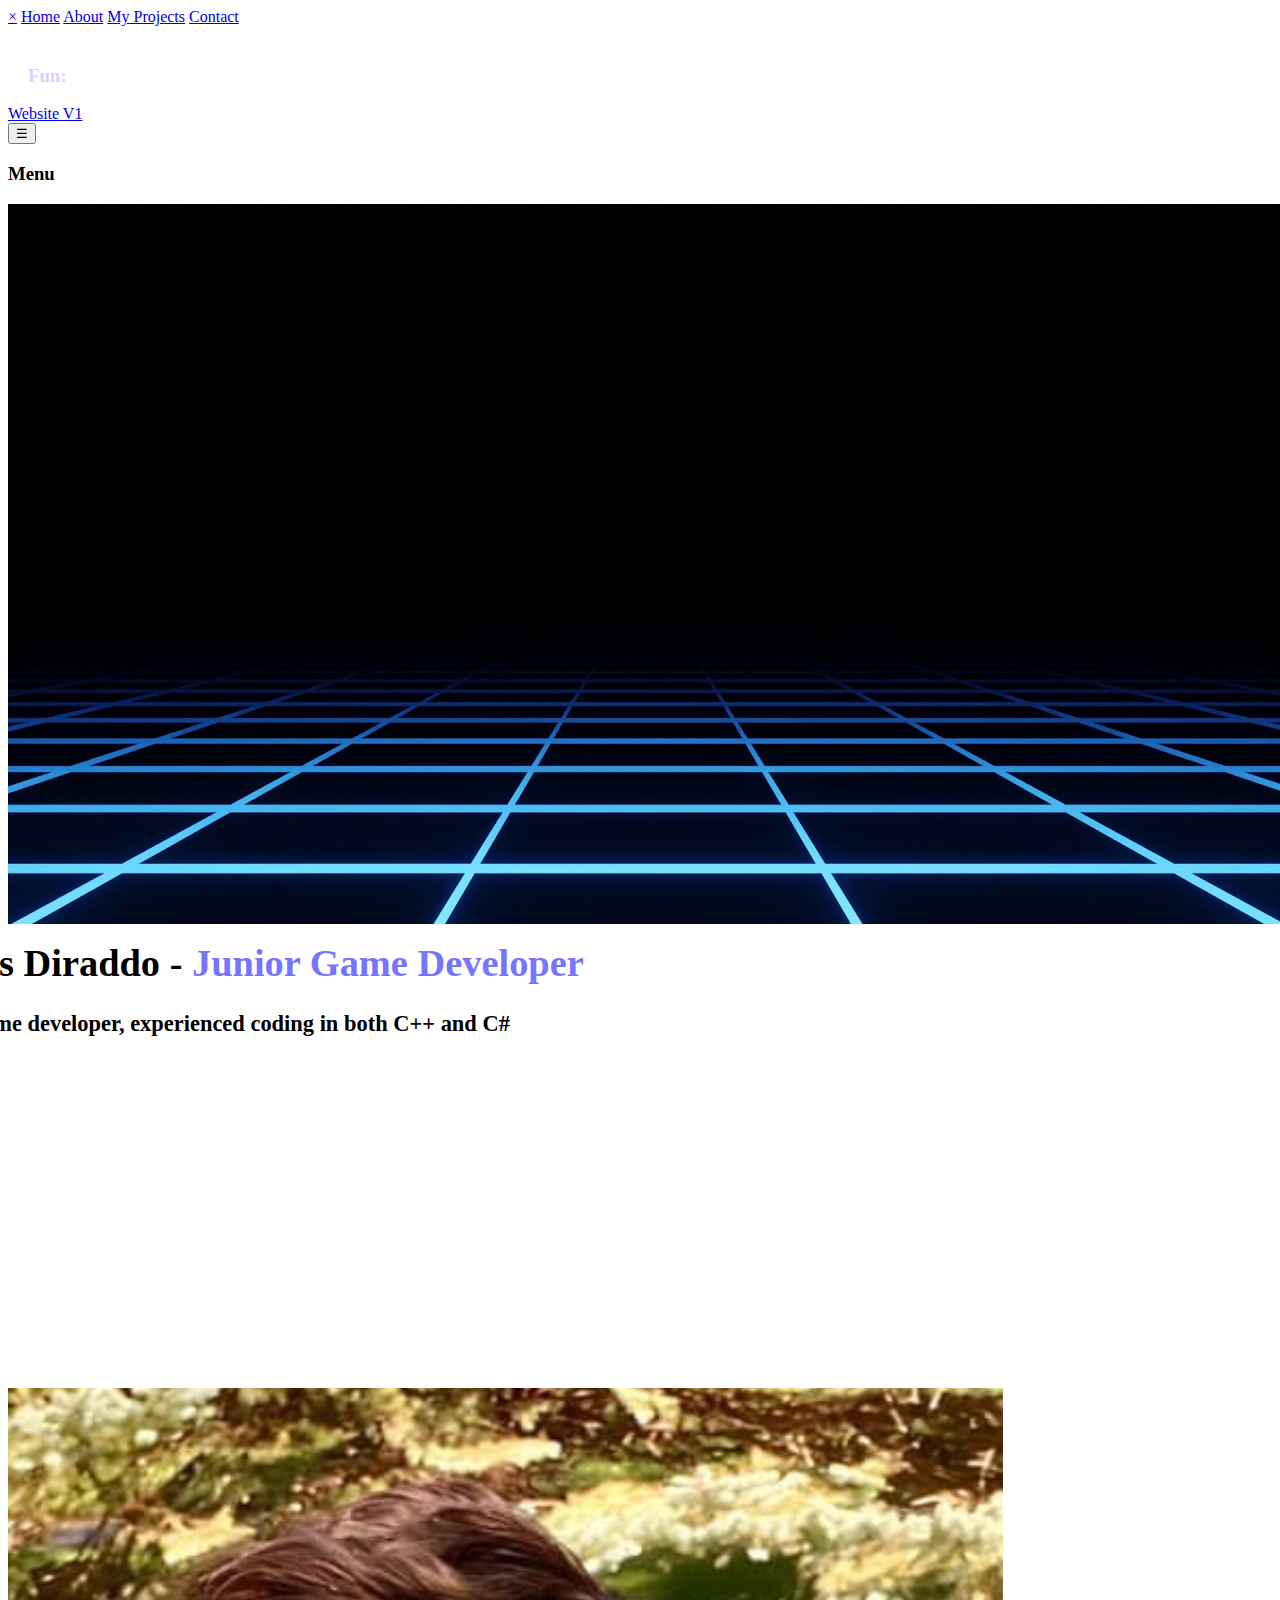
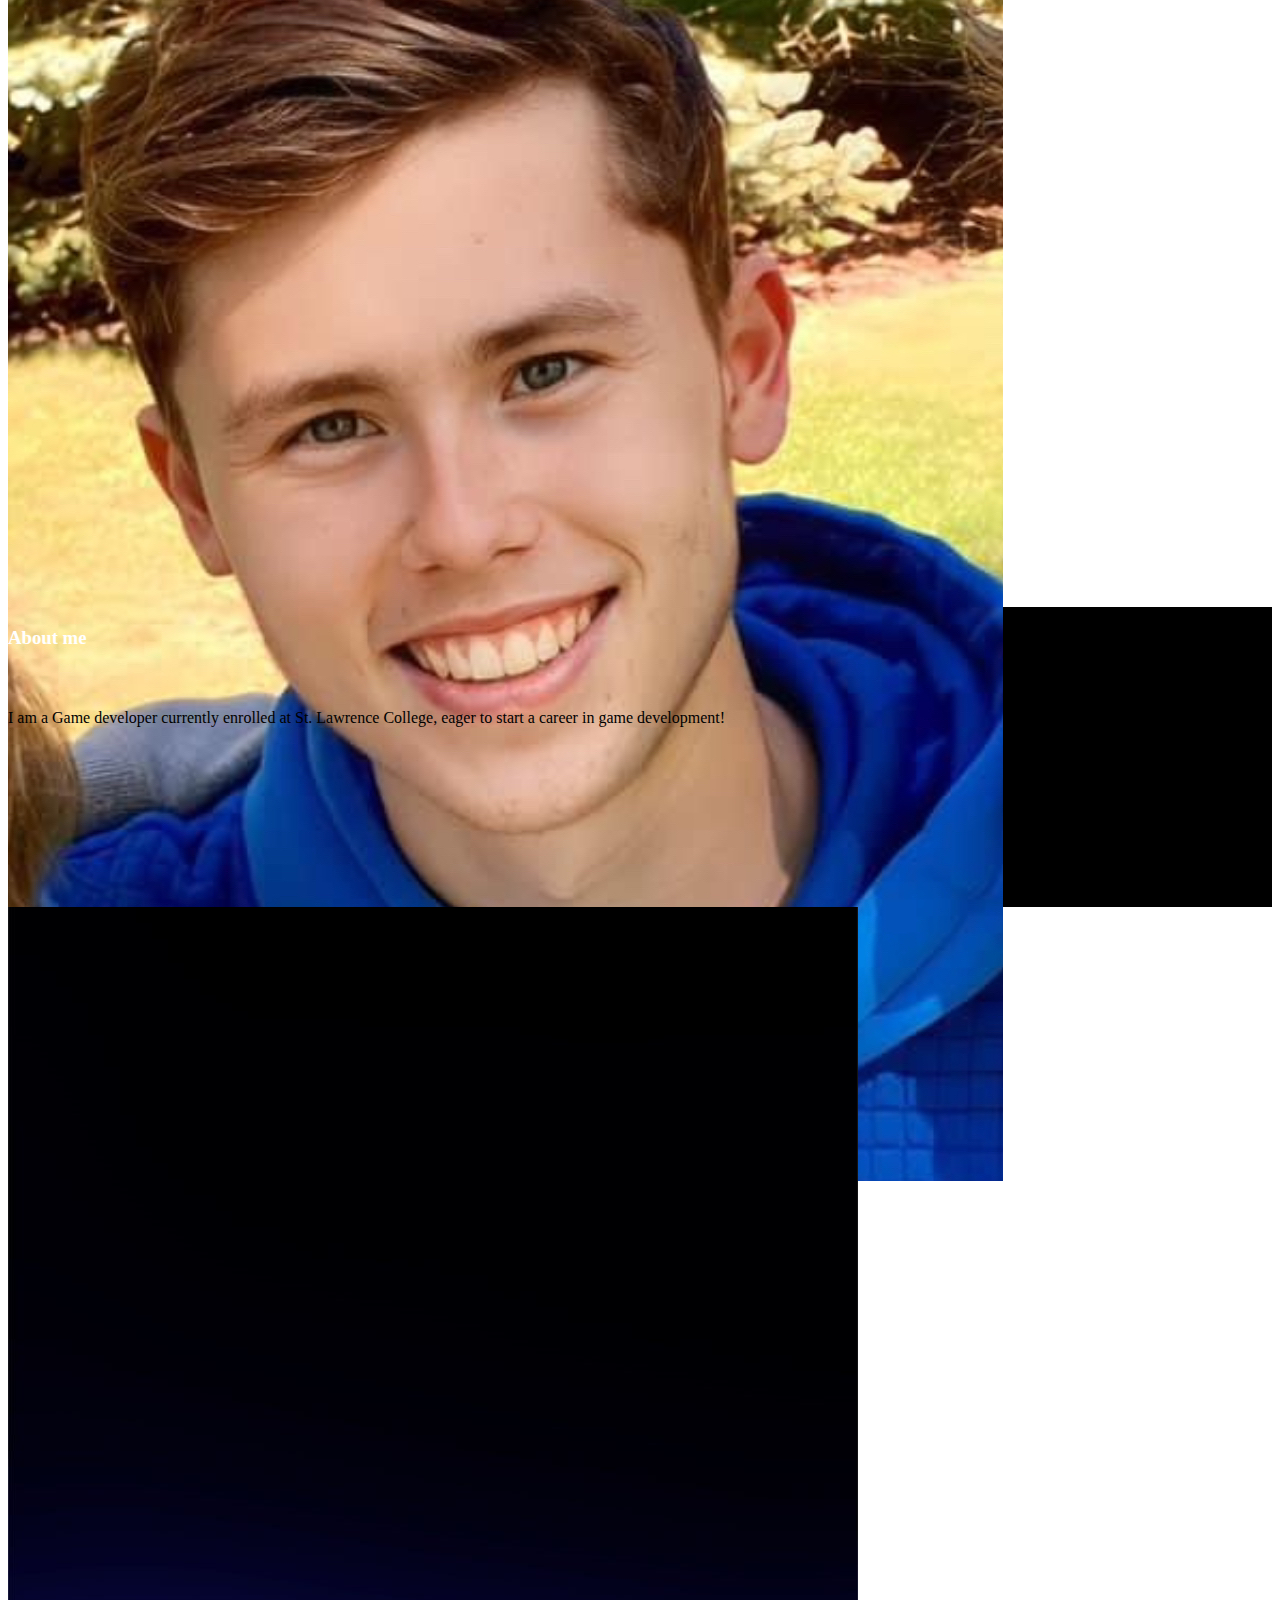
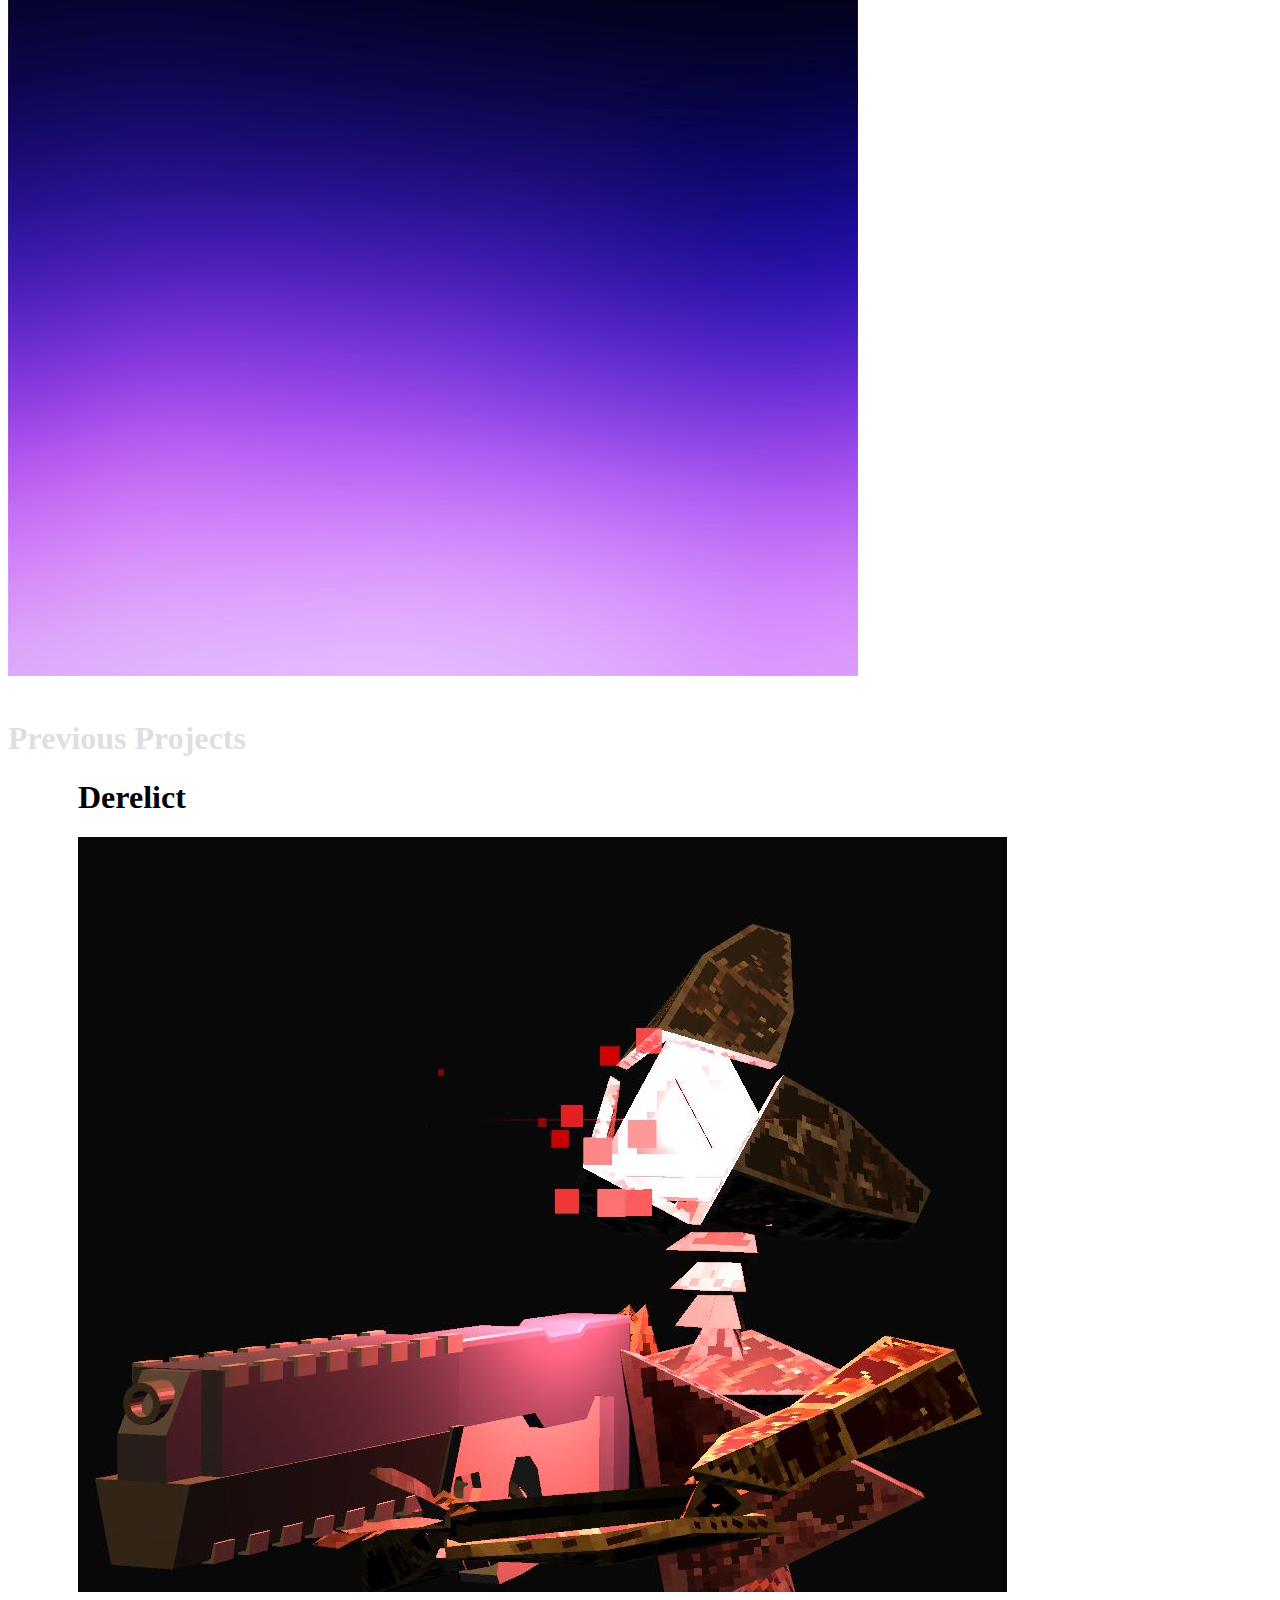
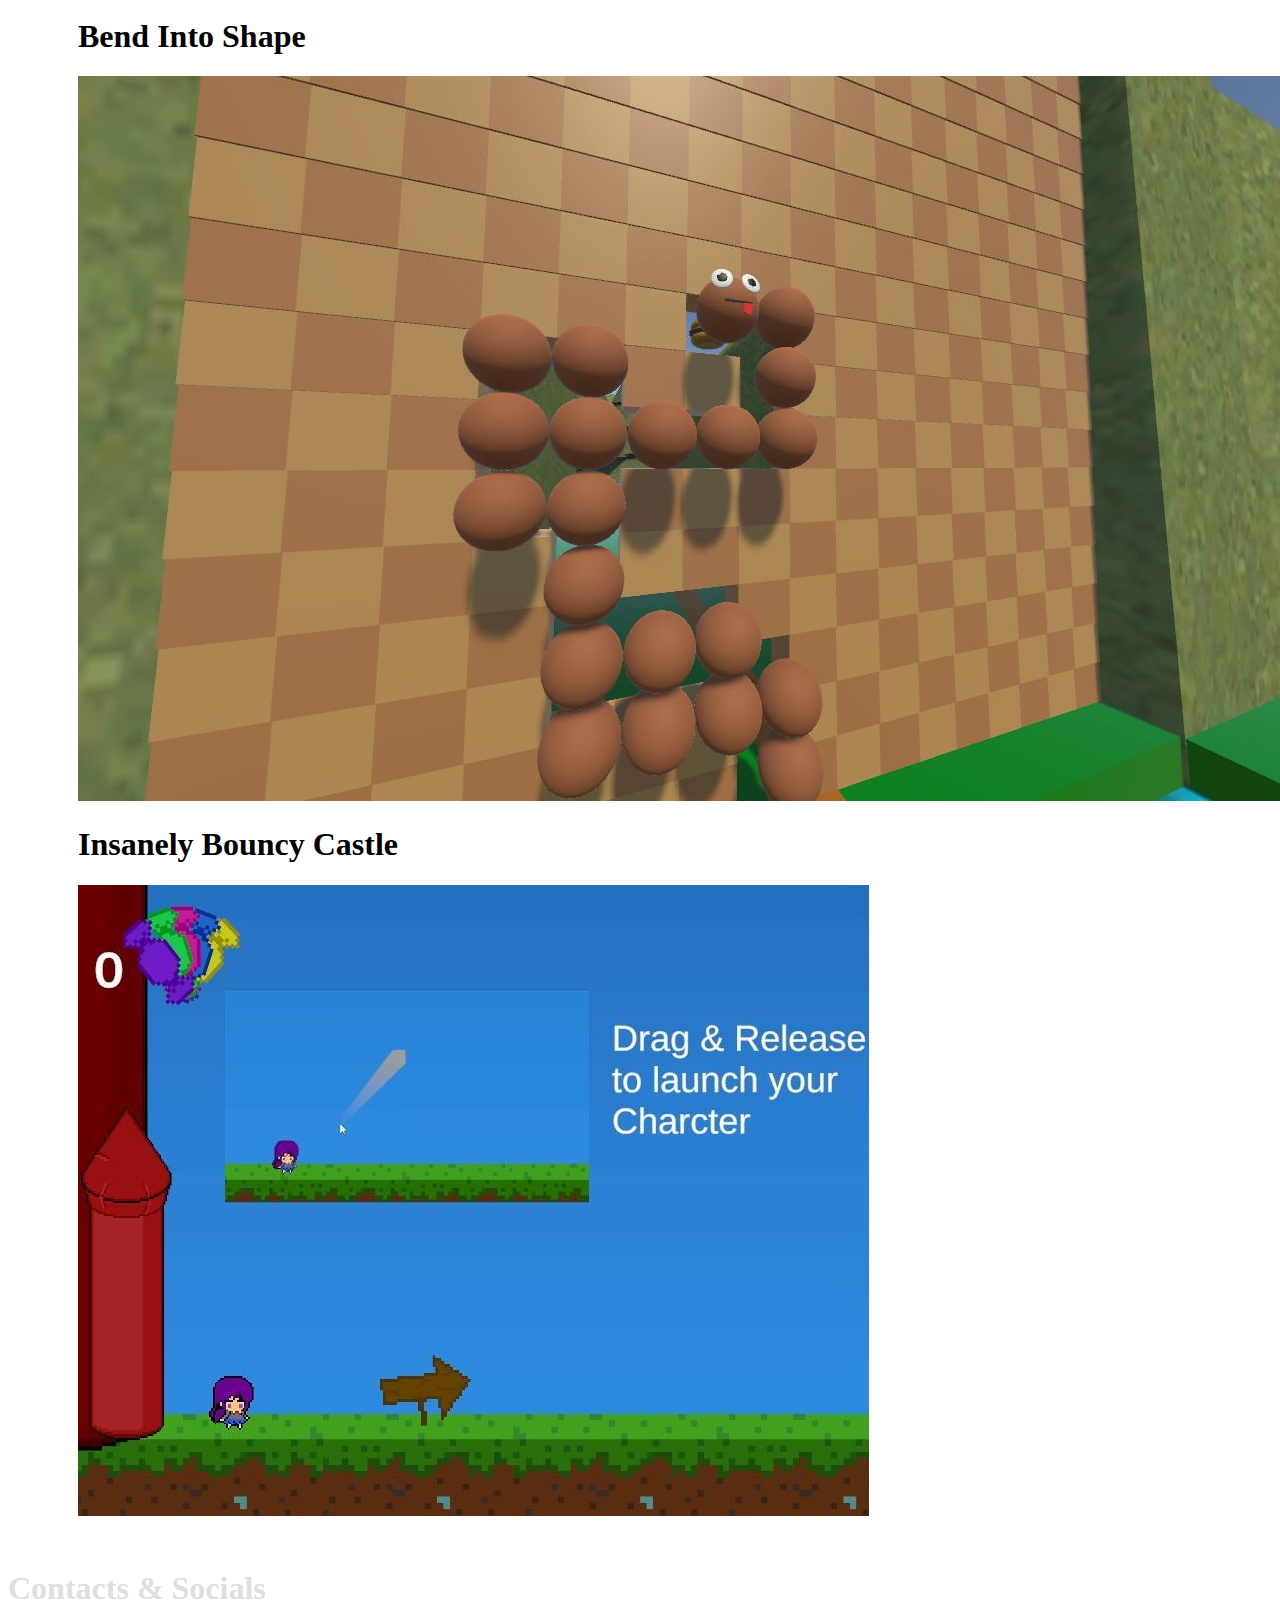
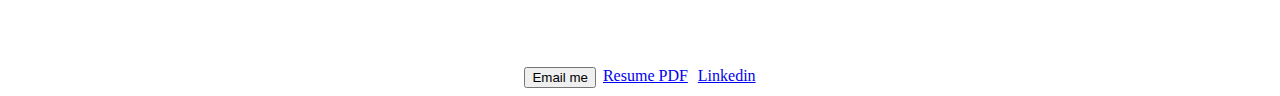
<file: index.html>
<!doctype html>
<html lang="en">

<head>
	<!-- Required meta tags -->
	<meta charset="utf-8">
	<meta name="viewport" content="width=device-width, initial-scale=1, shrink-to-fit=no">

	<!-- Bootstrap CSS -->
	<link rel="stylesheet" href="https://cdn.jsdelivr.net/npm/bootstrap@4.6.2/dist/css/bootstrap.min.css"
		integrity="sha384-xOolHFLEh07PJGoPkLv1IbcEPTNtaed2xpHsD9ESMhqIYd0nLMwNLD69Npy4HI+N" crossorigin="anonymous">
	<link rel="stylesheet" href="css/style.css">

	<title>Thomas Portfolio</title>
</head>

<body>

  <!-- Sidebar -->
  <div id="sidebar" class="sidebar">
    <a href="javascript:void(0)" class="closebtn" onclick="closeNav()">&times;</a>
    <a href="index.html" onclick="closeNav()">Home</a>
    <a href="#about" onclick="closeNav()">About</a>
    <a href="#projects" onclick="closeNav()">My Projects</a>
    <a href="#contact" onclick="closeNav()">Contact</a>
    <h3 style="padding: 20px 0 0 20px; color: rgb(213, 212, 255);">Fun:</h3>
    <a href="OldSite/indexOld.html">Website V1</a>
  </div>

  <!-- Button to open the sidebar -->
  <button class="openbtn" onclick="toggleNav()">&#9776;</button>
	<div class="openbtnText">
		<h3>Menu</h3>
	</div>


  <!-- Main content -->
  <div id="main">
    <div class="thumbnail-container">

      <div class="thumbnail-bg-container">
        <!--Image from this video: https://www.youtube.com/watch?app=desktop&v=cragUPBty8U&t=0s-->
        <img class="thumbnail-bg" src="content/Images/background.jpg">
      </div>

      <div class="row">
        <div class="col-8 main-title" style="scale: 1.2;">
          <div class="title-text">
            <h1 class="centred">Thomas Diraddo - <span style="color: rgb(117, 117, 255);">Junior Game Developer</span></h1>
            <h3 class="centred">Aspiring game developer, experienced coding in both C++ and C#</h3>
          </div>
        </div>
        <div class="col-4" style="padding-top: 340px; height: 800px;" >
          <img class="thumbnail-img" src="content/Images/Me Thumbnail Photo.png">
        </div>

        <!--About me-->
        <div id="about" style="position: absolute; top: 400px;"></div>
        <div style="background-color: rgb(0, 0, 0); height: 300px;" class="col-12">
          <h3 class="centred" style="color: white; padding-top: 20px;">About me</h3>
          <div class="row" style="padding-top: 25px;">
            <div class="col-6 offset-3">
              <p class="centred about-me">I am a Game developer currently enrolled at St. Lawrence College, eager to start a career in game development!</p>
            </div>
          </div>
        </div>
      </div>

      <!--My Projects-->
      <div class="row">

        <div class="thumbnail-bg2-container">
          <img class="thumbnail-bg2" src="content/Images/background2.jpg">
        </div>

        <div class="col-12">

          <div class="col-12" style="margin-top: 40px;" id="projects">
            <h1 class="centred" style="color: #dfdfdf">Previous Projects</h1>
          </div>
          
          <div style="margin-left: 70px; margin-right: 70px;">

            <div class="col-12 project-box">
              <div class="proj-box-inner" onclick="redirectToProject3()">
                <div class="row" style="height: inherit;">
                  <div class="col-5 title-container">
                    <h1 class="project-title">Derelict</h1>
                  </div>
                  <div class="col-7">
                    <img class="hover-image" src="content/Images/Derelict/DerelictIcon.JPG" alt="Project image"/>
                  </div>
                </div>
              </div>
              <div class="colour-bar"></div>          
            </div>

            <div class="col-12 project-box">
              <div class="proj-box-inner" onclick="redirectToProject2()">
                <div class="row" style="height: inherit;">
                  <div class="col-5 title-container">
                    <h1 class="project-title">Bend Into Shape</h1>
                  </div>
                  <div class="col-7">
                    <img class="hover-image" src="content/Images/Bend Into Shape/icon.JPG" alt="Project image"/> <!--TODO: add image-->
                  </div>
                </div>
              </div>
              <div class="colour-bar"></div>          
            </div>

            <div class="col-12 project-box">
              <div class="proj-box-inner" onclick="redirectToProject1()">
                <div class="row" style="height: inherit;">
                  <div class="col-5 title-container">
                    <h1 class="project-title">Insanely Bouncy Castle</h1>
                  </div>
                  <div class="col-7">
                    <img class="hover-image" src="content/Images/Insanely Bouncy Castle/IBC1.JPG" alt="Project image" />
                  </div>
                </div>
              </div>
              <div class="colour-bar"></div>          
            </div>            
            
            <!--<div class="col-12 project-box">
              <div class="proj-box-inner" onclick="redirectToProject2()">
                <div class="row" style="height: inherit;">
                  <div class="col-5 title-container">
                    <h1 class="project-title">Project 4</h1>
                  </div>
                  <div class="col-7">
                    <img class="hover-image" src="Images/placeholder.jpg" alt="Project image" />
                  </div>
                </div>
              </div>
              <div class="colour-bar"></div>          
            </div>-->

          </div>
        </div>
      </div>

      <div class="row call-to-action" id="contact">
        <div class="col-12" style="margin-top: 50px;">
          <h1 class="centred" style="color: #dfdfdf; margin-bottom: 60px;">Contacts & Socials</h1>

          <div style="justify-content: center; display: flex;">
            <button class="email-button" onclick="location.href='mailto:tommy@diraddo.com?subject=Hello&body=I would like to get in touch.'">
              Email me
            </button>

            <a href="files/Thomas_Diraddo_Resume.pdf" style="margin-right: 10px; margin-left: 7px;" download class="email-button">
              Resume PDF
            </a>

            <a href="https://www.linkedin.com/in/thomas-diraddo-75173b328/" target="_blank" class="email-button">
              Linkedin
            </a>
          </div>
        
        </div>
      </div>

    </div>
  </div>

	<script src="js/javasScript.js"></script>
</body>

</html>
</file>
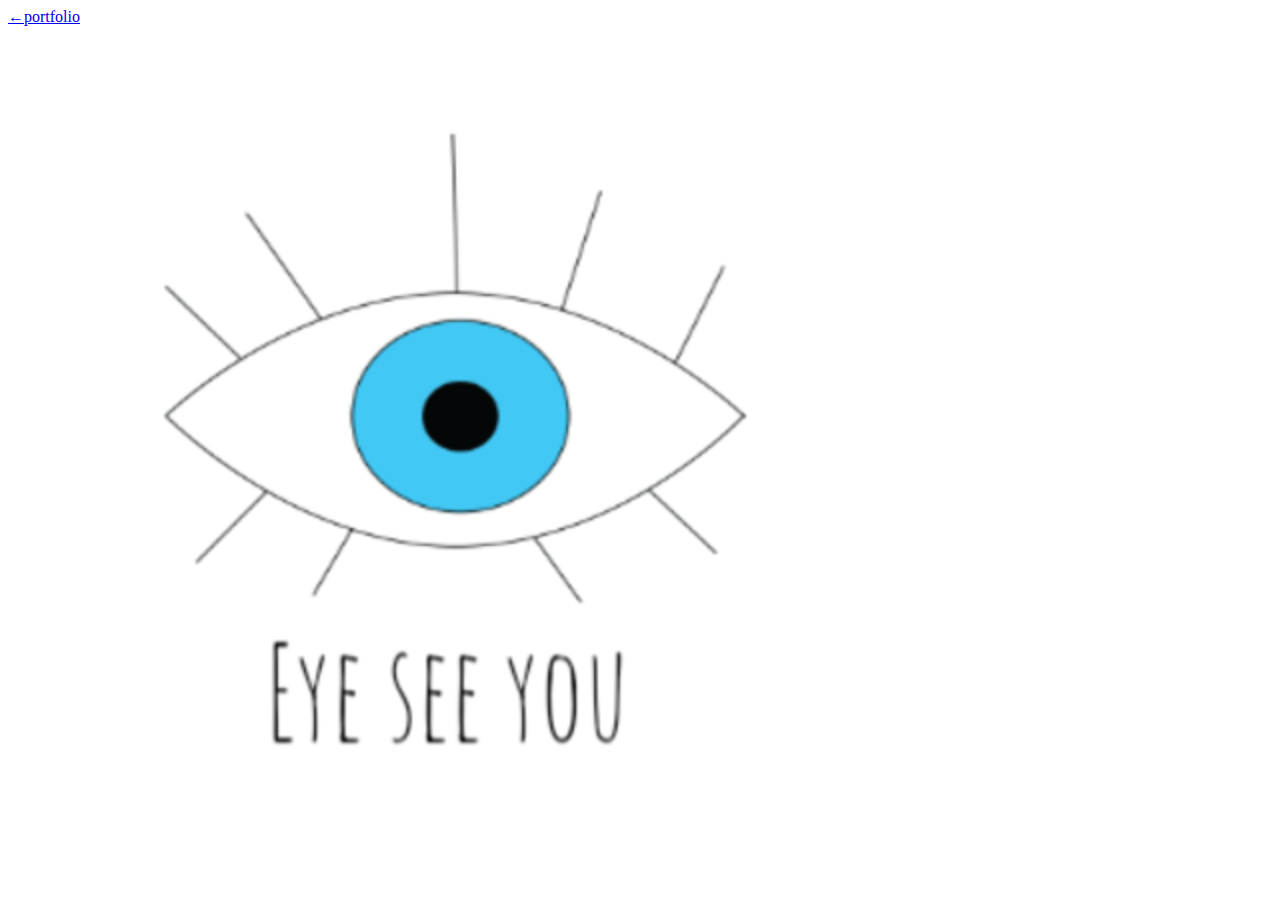
<file: eyeseeyou.html>
<!DOCTYPE html>
<html lang="en">
<head>
    <meta charset="UTF-8">
    <meta name="viewport" content="width=device-width, initial-scale=1.0">
    <title>SecretIndex</title>
</head>
<body>
    <a href="portfolio.html">←portfolio</a>
    <br>
    <img src="Photos/eyeseeyou.png" width="900" height="780" alt="me again" usemap="#workmap"><br>

    <map name="workmap">
        <area shape="rect" coords="0,0,900,780" alt="MyEye" href="portfolio.html">
    </map>

</body>
</html>
</file>
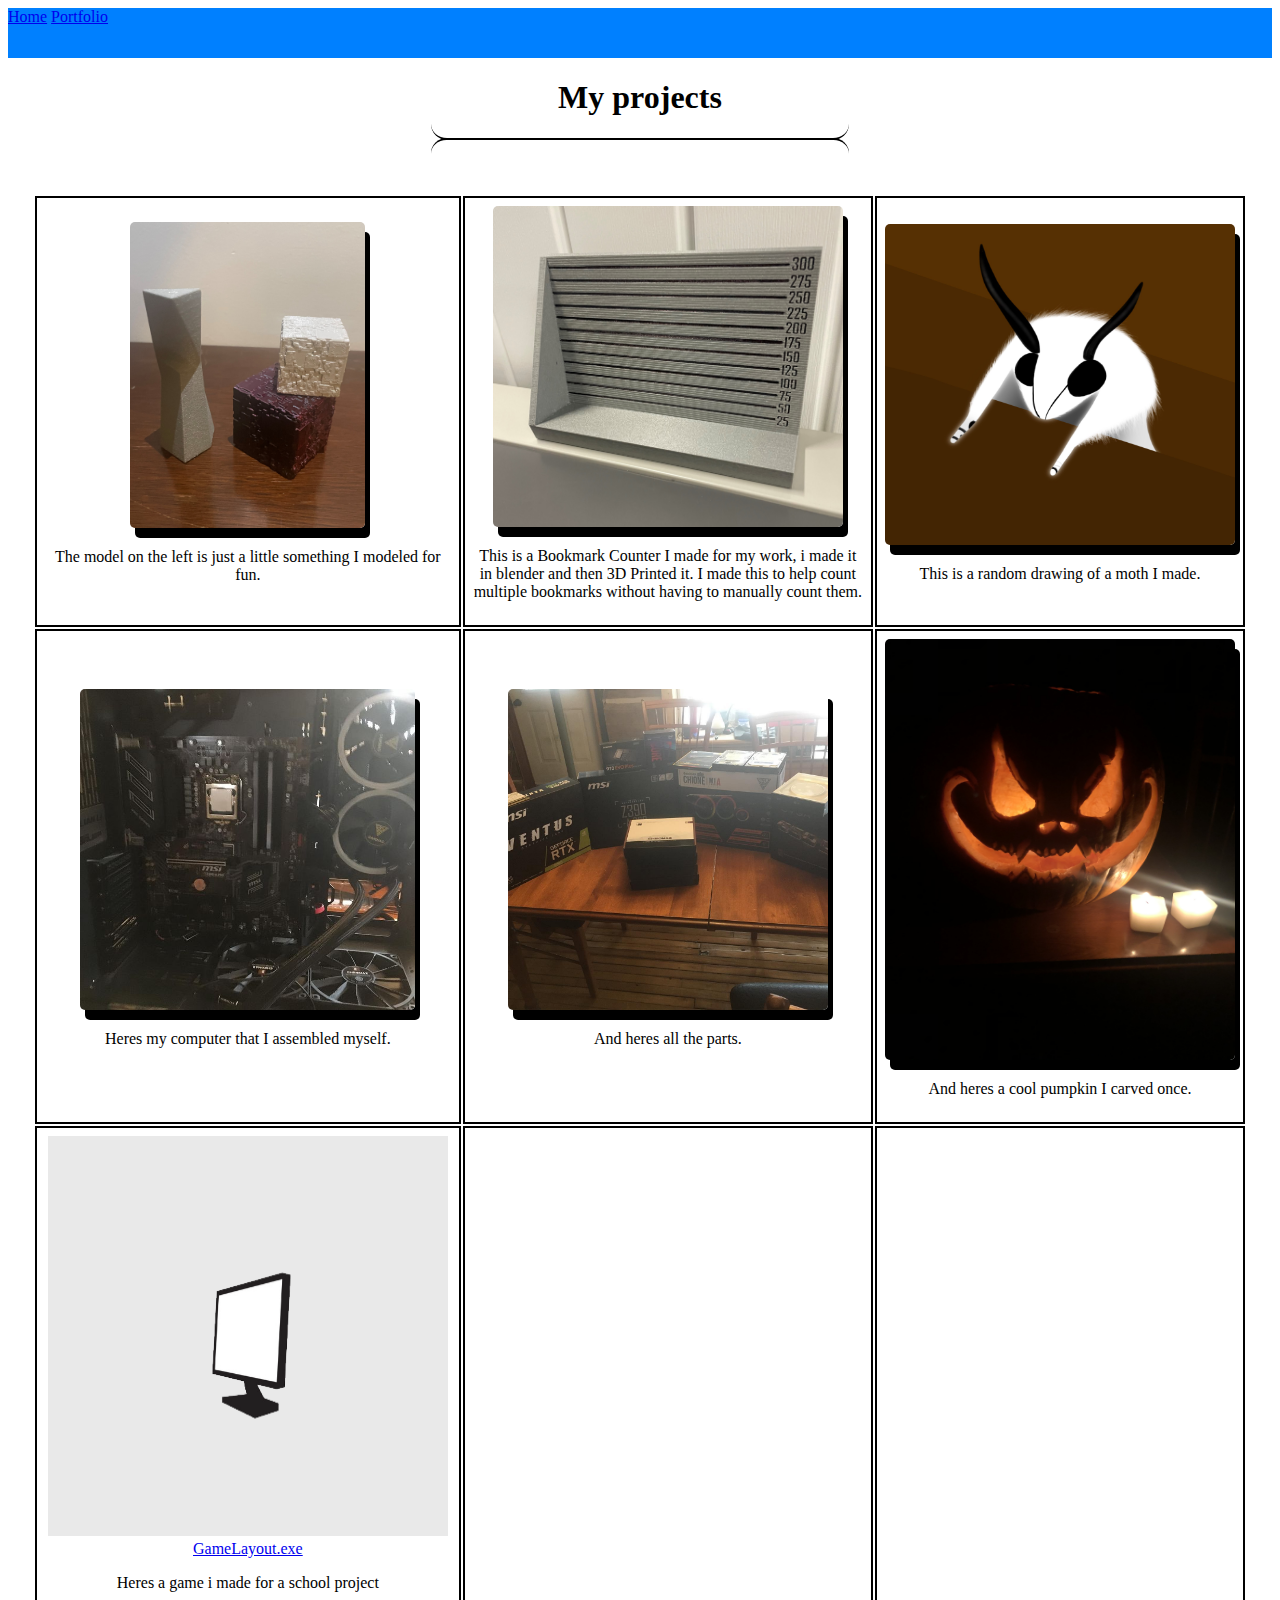
<file: portfolio.html>
<!DOCTYPE html>
<html lang="en">
<head>
    <meta charset="UTF-8">
    <meta name="viewport" content="width=device-width, initial-scale=1.0">
    <link rel="stylesheet" href="css/style.css">
    <title>Personal Projects</title>
</head>
<body>
    <header>
		<div class="navbar">
			<a href="index.html">Home</a>
			<a href="portfolio.html">Portfolio</a>
		</div>
	</header>
    <div>
        <h1 style="text-align: center;">My projects</h1>
        <hr>
        <div>
			<div class = "content">
				<div class="main projectTable">
					<table>
						<tr>
							<td>
								<img class="border shadow" src="Photos/Diviner.jpg" height="306" width="235" alt="Diviner">
								<p>The model on the left is just a little something I modeled for fun.</p>
							</td>
							<td>
								<img class="border shadow" src="Photos/BookmarkCounter.jpg" height="321" width="350" alt="BookmarkCounter">
								<p>
									This is a Bookmark Counter I made for my work, i made it in blender and then 3D Printed it. 
									I made this to help count multiple bookmarks without having to manually count them.
								</p>
							</td>
							<td>
								<img class="border shadow" src="Photos/Drawing.JPG" height="321" width="350" alt="Drawing">
								<p>This is a random drawing of a moth I made.</p>
							</td>
						</tr>
						<tr>
							<td>
								<img class="border shadow" src="Photos/PcInside.jpg" height="321" width="335" alt="Drawing">
								<p>Heres my computer that I assembled myself. </p>
							</td>
							<td>
								<img class="border shadow" src="Photos/PcParts.jpg" height="321" width="320" alt="Drawing">
								<p>And heres all the parts.</p>
							</td>
							<td>
								<img class="border shadow" src="Photos/Pumpkin.jpg" height="421" width="350" alt="Drawing">
								<p>And heres a cool pumpkin I carved once.</p>
							</td>
						</tr>
						<tr>
							<td>
								<img src="Photos/monitor.PNG" height="400" width="400" alt="logo">
								<a href="GameLayout.exe">GameLayout.exe</a><br>
								<p>Heres a game i made for a school project</p>
							</td>
							<td>
							</td>
							<td>
							</td>
						</tr>
					</table>
				</div>
			</div>
        </div>
    </div>
</body>
</html>
</file>
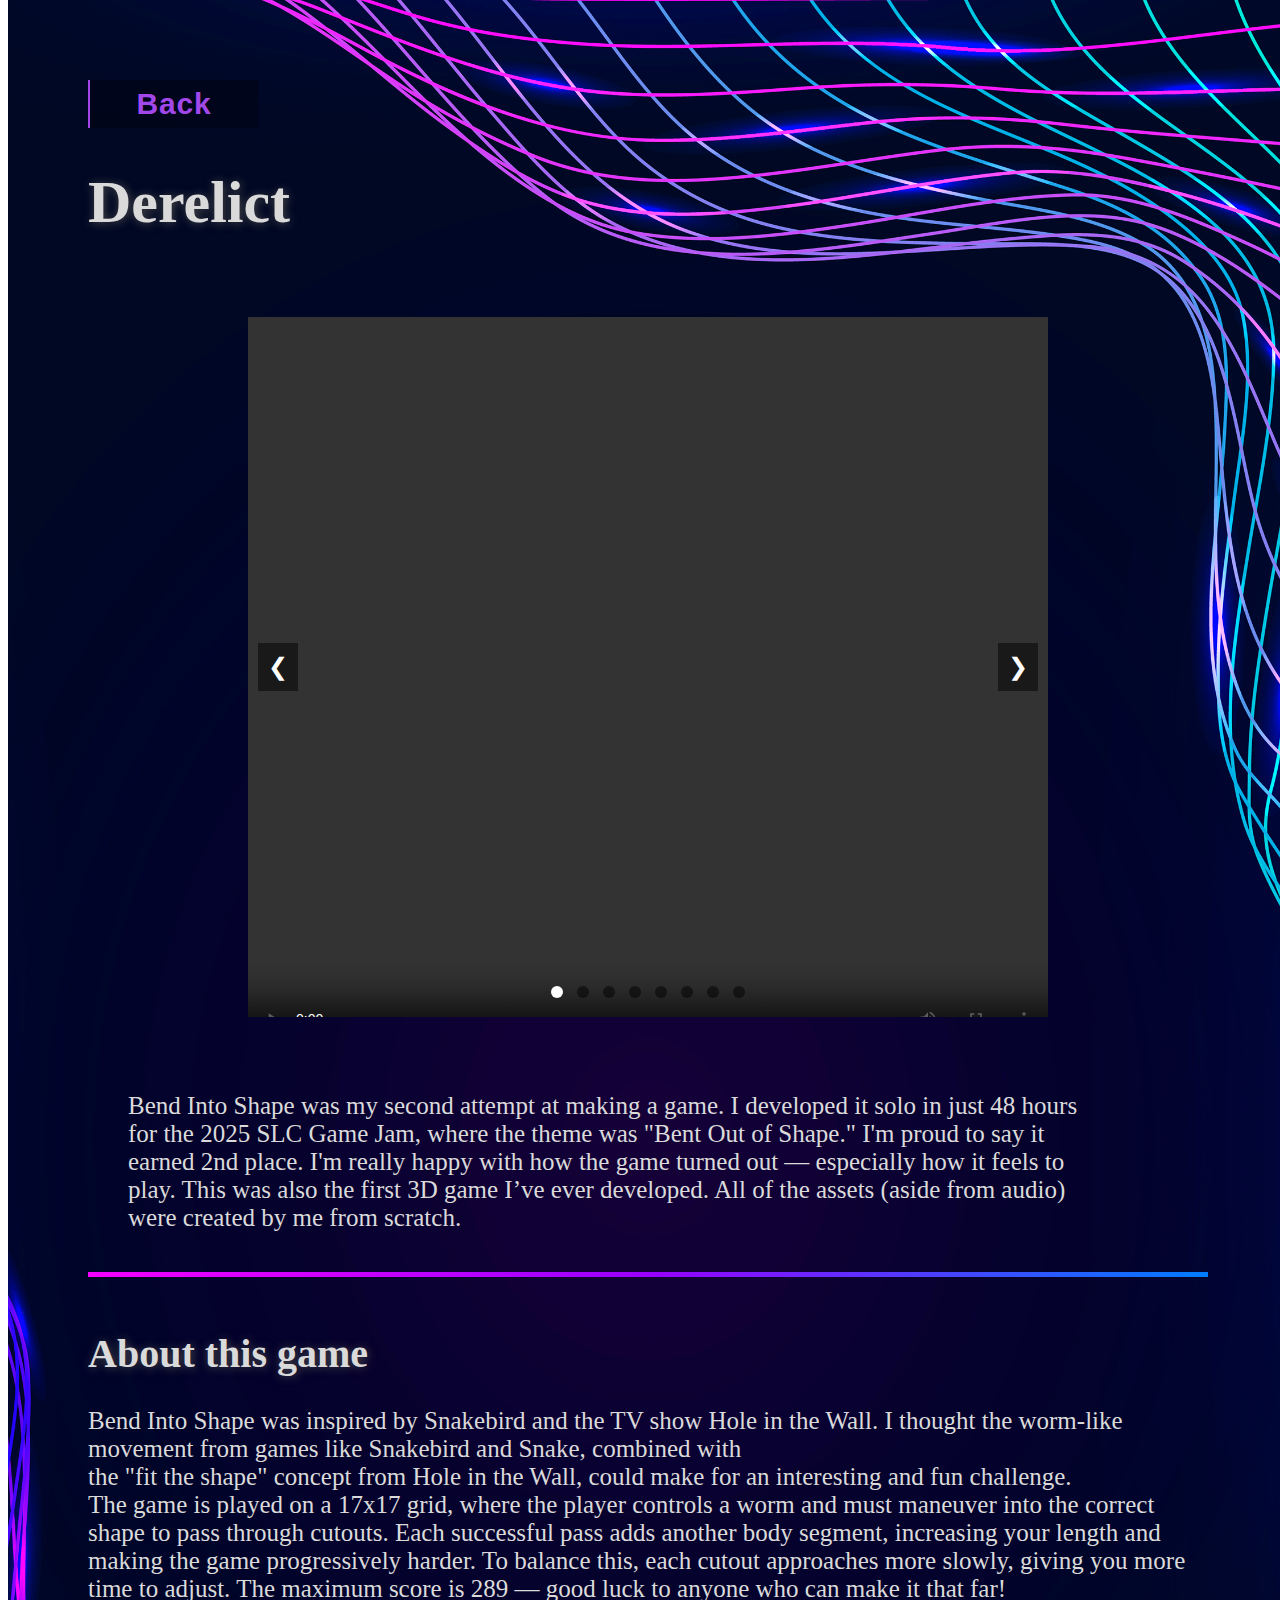
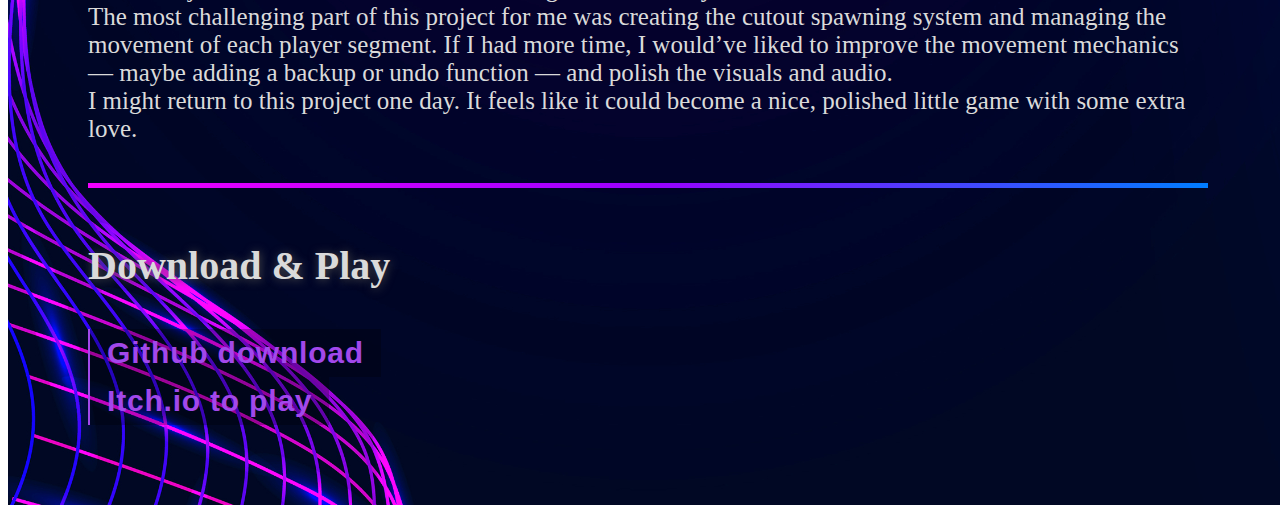
<file: project2.html>
<!doctype html>
<html lang="en">

<head>
	<!-- Required meta tags -->
	<meta charset="utf-8">
	<meta name="viewport" content="width=device-width, initial-scale=1, shrink-to-fit=no">

	<!-- Bootstrap CSS -->
	<link rel="stylesheet" href="https://cdn.jsdelivr.net/npm/bootstrap@4.6.2/dist/css/bootstrap.min.css"
		integrity="sha384-xOolHFLEh07PJGoPkLv1IbcEPTNtaed2xpHsD9ESMhqIYd0nLMwNLD69Npy4HI+N" crossorigin="anonymous">
	<link rel="stylesheet" href="css/style.css">
	<link rel="stylesheet" href="css/projects.css">

	<title>Bend Into Shape</title>
</head>

<body>

	<!-- Sidebar -->
	<div id="sidebar" class="sidebar">
		<a href="javascript:void(0)" class="closebtn" onclick="closeNav()">&times;</a>
		<a href="index.html">Home</a>
		<a href="./index.html#about">About</a>
		<a href="./index.html#projects">My Projects</a>
		<a href="./index.html#contact">Contact</a>
	</div>

	<!-- Button to open the sidebar -->
	<button class="openbtn" onclick="openNav()">&#9776;</button>
	<div class="openbtnText">
		<h3>Menu</h3>
	</div>

	<div id="main">
		<div class="project-container">

			<div class="project-bg-container">
				<!--source: https://www.freepik.com/free-vector/neon-synthwave-border-dark-purple-blog-banner-template-vector_18236361.htm#fromView=keyword&page=35&position=30&uuid=2dfbd185-60bd-4b77-b1d2-3215a83444c7&new_detail=true-->
				<img class="project-bg" src="Images/project-bg.jpg">
			</div>

			<div style="padding: 80px;">
				<button class="button-59" onclick="window.location.href='index.html';" role="button">Back</button>

				<h1 class="centred project-title">Derelict</h1>

				<div class="row">
					<div class="col-6" style="height: 600px;">
						<div class="gallery-container">
							<div class="gallery">

								<div class="slide">
									<video controls class="video-slide">
									  <!--<source src="Images/Insanely Bouncy Castle.mp4" type="video/mp4">-->
									  Your browser does not support the video tag.
									</video>
								  </div>

								<div class="slide">
									<img src="Images/placeholder.jpg" alt="...">
								</div>
								<div class="slide">
									<img src="Images/placeholder.jpg" alt="...">
								</div>
								<div class="slide">
									<img src="Images/placeholder.jpg" alt="...">
								</div>
								<div class="slide">
									<img src="Images/placeholder.jpg" alt="...">
								</div>
								<div class="slide">
									<img src="Images/placeholder.jpg" alt="...">
								</div>
								<div class="slide">
									<img src="Images/placeholder.jpg" alt="...">
								</div>
								<div class="slide">
									<img src="Images/placeholder.jpg" alt="...">
								</div>
							</div>
							<button class="arrow left" onclick="prevSlide()">&#10094;</button>
							<button class="arrow right" onclick="nextSlide()">&#10095;</button>
							<div class="dots">
								<span class="dot" onclick="goToSlide(0)"></span>
								<span class="dot" onclick="goToSlide(1)"></span>
								<span class="dot" onclick="goToSlide(2)"></span>
								<span class="dot" onclick="goToSlide(3)"></span>
								<span class="dot" onclick="goToSlide(4)"></span>
								<span class="dot" onclick="goToSlide(5)"></span>
								<span class="dot" onclick="goToSlide(6)"></span>
								<span class="dot" onclick="goToSlide(7)"></span>
							</div>
						</div>
					</div>

					<div class="col-6" style="padding-left: 40px; padding-top: 150px; padding-right: 120px;">
						<p class="description">
							Bend Into Shape was my second attempt at making a game. I developed it solo in just 48 hours for the 2025 SLC Game Jam, where the theme was "Bent Out of Shape." I'm proud to say it earned 2nd place.
							I'm really happy with how the game turned out — especially how it feels to play. This was also the first 3D game I’ve ever developed. All of the assets (aside from audio) were created by me from scratch.						</p>
					</div>

					<div class="project-colour-bar" style="margin-top: 40px; margin-bottom: 40px;"></div>

					<div class="col-12">
						<h4 class="centred project-subtitle">About this game</h4>
						<div>
							<p class="description">
								Bend Into Shape was inspired by Snakebird and the TV show Hole in the Wall. I thought the worm-like movement from games like Snakebird and Snake, combined with<br>the "fit the shape" concept from Hole in the Wall, could make for an interesting and fun challenge.<br>
								The game is played on a 17x17 grid, where the player controls a worm and must maneuver into the correct shape to pass through cutouts. Each successful pass adds another body segment, increasing your length and making the game progressively harder. To balance this, each cutout approaches more slowly, giving you more<br>time to adjust. The maximum score is 289 — good luck to anyone who can make it that far!<br>
								The most challenging part of this project for me was creating the cutout spawning system and managing the movement of each player segment. If I had more time, I would’ve liked to improve the movement mechanics — maybe adding a backup or undo function — and polish the visuals and audio.<br>
								I might return to this project one day. It feels like it could become a nice, polished little game with some extra love.
							</p>
						</div>
					</div>

					<div class="project-colour-bar" style="margin-top: 40px; margin-bottom: 40px;"></div>

					<div class="col-12">
						<h4 class="centred project-subtitle" style="margin-bottom: 40px;">Download & Play</h4>
						<div class="row">
							
							<div class="col-3 offset-3">
								<a href="" class="button-59" role="button">Github download</a>
							</div>

							<div class="col-3 offset-1">
								<a href="https://rekttangle.itch.io/insanely-bouncy-castle" class="button-59" role="button">Itch.io to play</a>
							</div>

						</div>
						
					</div>

				</div>

			</div>

		</div>
	</div>

	<script src="js/javasScript.js"></script>

</body>

</html>
</file>
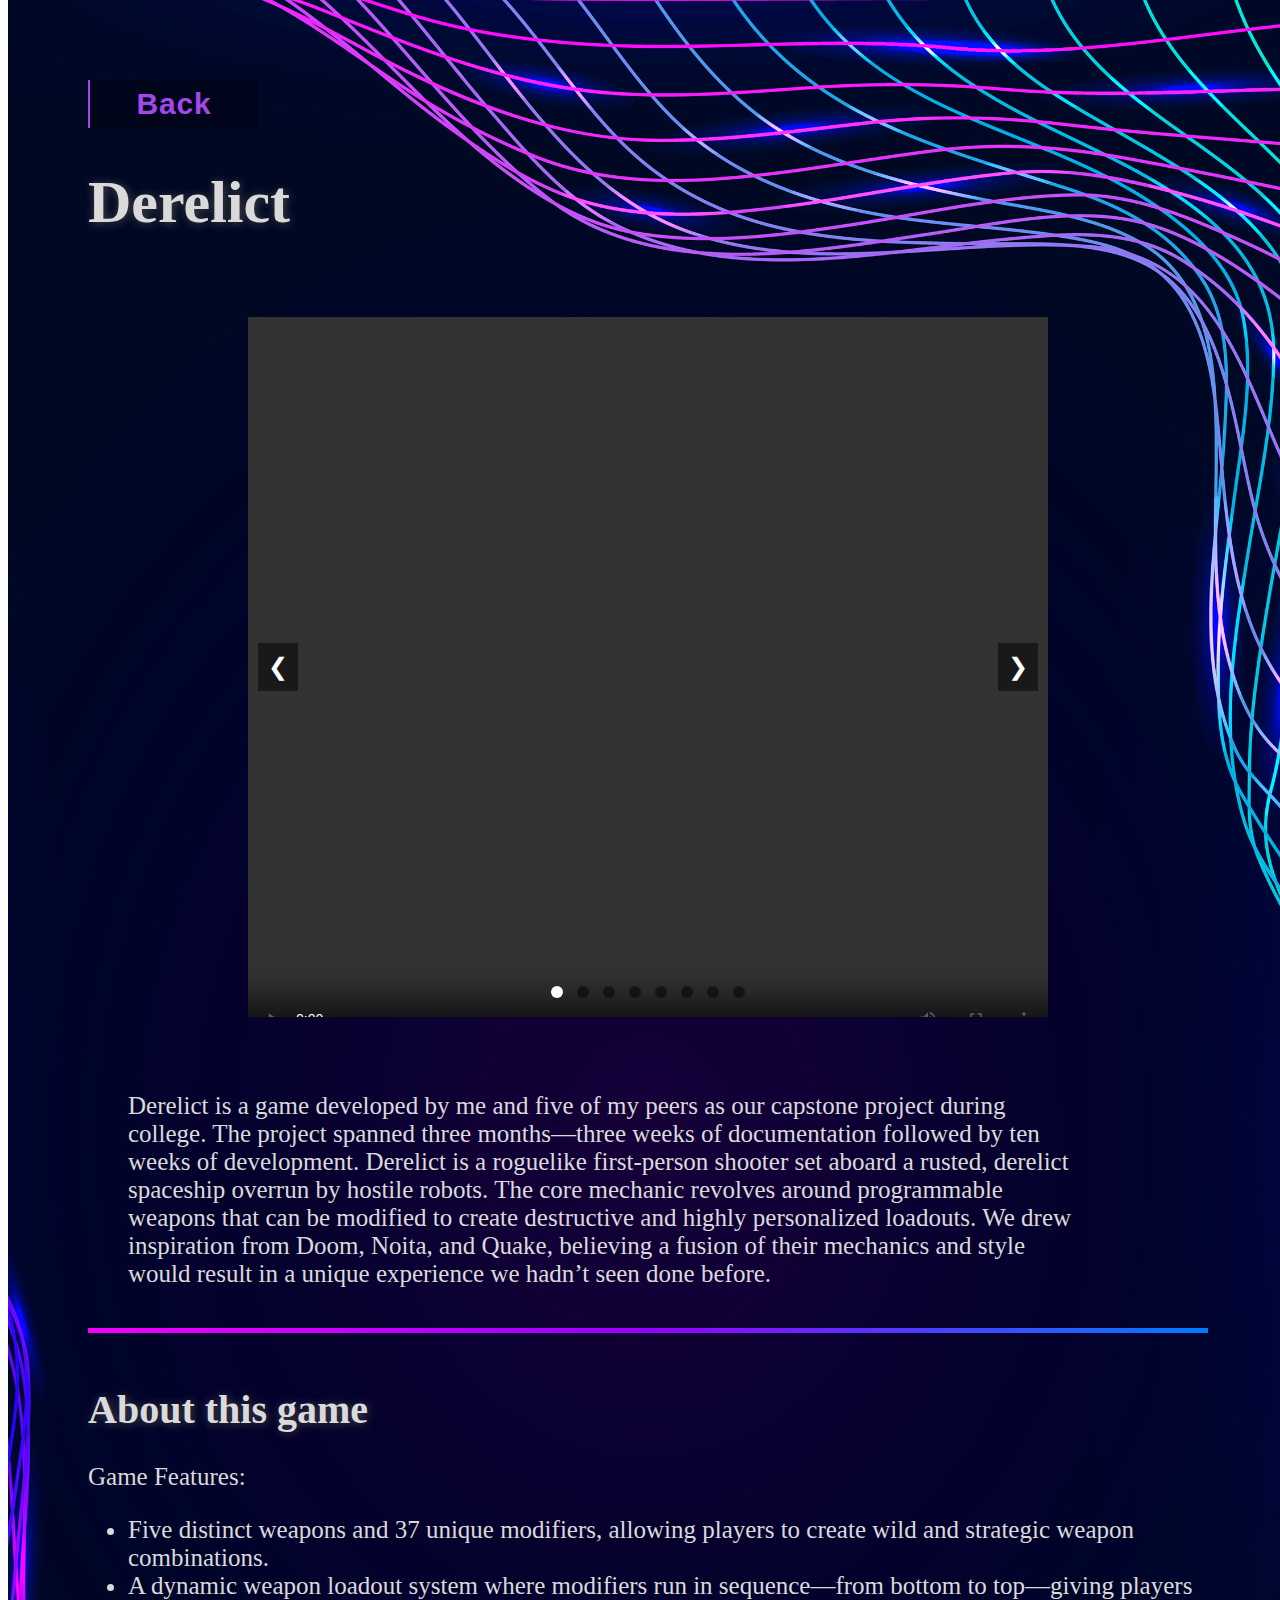
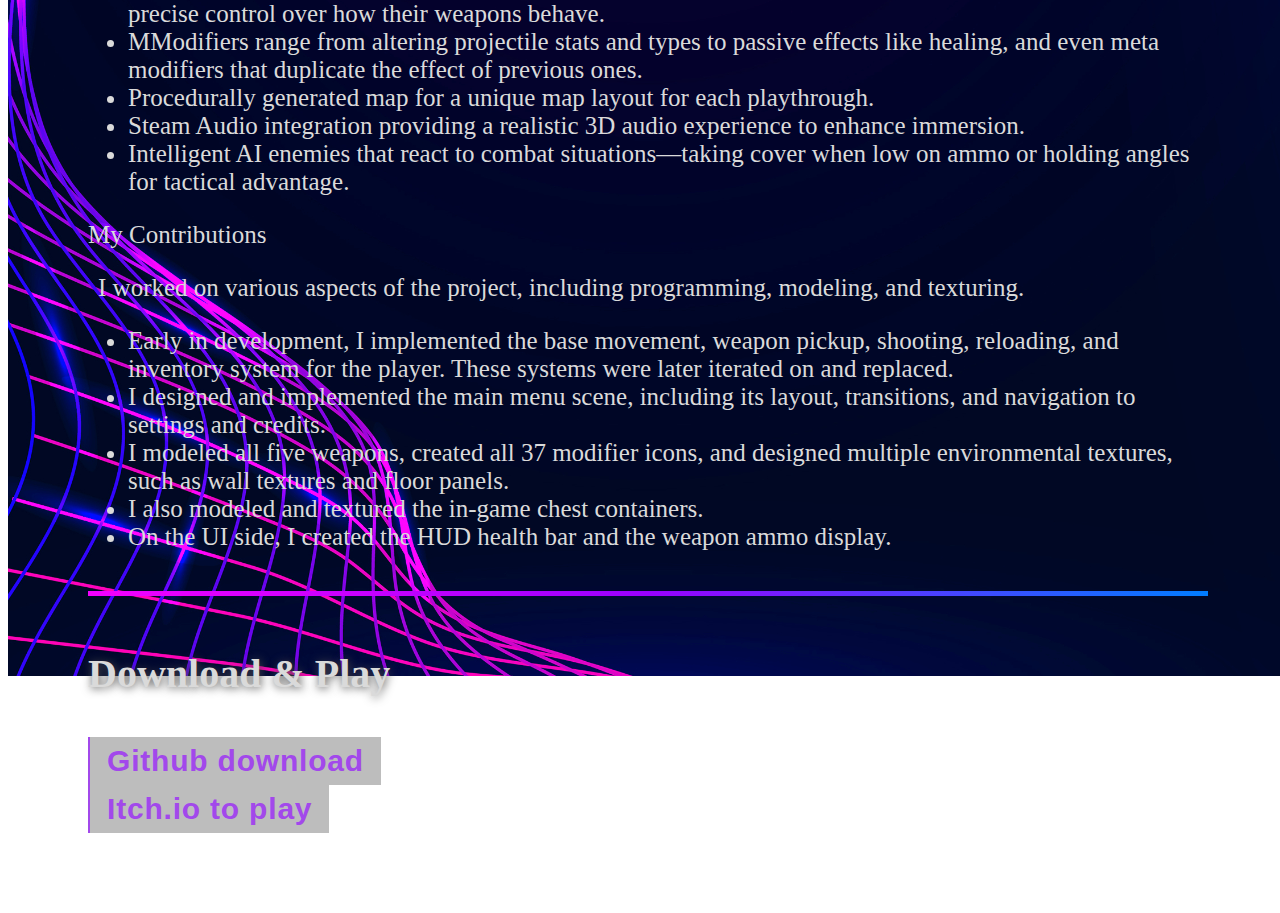
<file: project3.html>
<!doctype html>
<html lang="en">

<head>
	<!-- Required meta tags -->
	<meta charset="utf-8">
	<meta name="viewport" content="width=device-width, initial-scale=1, shrink-to-fit=no">

	<!-- Bootstrap CSS -->
	<link rel="stylesheet" href="https://cdn.jsdelivr.net/npm/bootstrap@4.6.2/dist/css/bootstrap.min.css"
		integrity="sha384-xOolHFLEh07PJGoPkLv1IbcEPTNtaed2xpHsD9ESMhqIYd0nLMwNLD69Npy4HI+N" crossorigin="anonymous">
	<link rel="stylesheet" href="css/style.css">
	<link rel="stylesheet" href="css/projects.css">

	<title>Derelict</title>
</head>

<body>

	<!-- Sidebar -->
	<div id="sidebar" class="sidebar">
		<a href="javascript:void(0)" class="closebtn" onclick="closeNav()">&times;</a>
		<a href="index.html">Home</a>
		<a href="./index.html#about">About</a>
		<a href="./index.html#projects">My Projects</a>
		<a href="./index.html#contact">Contact</a>
	</div>

	<!-- Button to open the sidebar -->
	<button class="openbtn" onclick="openNav()">&#9776;</button>
	<div class="openbtnText">
		<h3>Menu</h3>
	</div>

	<div id="main">
		<div class="project-container">

			<div class="project-bg-container">
				<!--source: https://www.freepik.com/free-vector/neon-synthwave-border-dark-purple-blog-banner-template-vector_18236361.htm#fromView=keyword&page=35&position=30&uuid=2dfbd185-60bd-4b77-b1d2-3215a83444c7&new_detail=true-->
				<img class="project-bg" src="Images/project-bg.jpg">
			</div>

			<div style="padding: 80px;">
				<button class="button-59" onclick="window.location.href='index.html';" role="button">Back</button>

				<h1 class="centred project-title">Derelict</h1>

				<div class="row">
					<div class="col-6" style="height: 600px;">
						<div class="gallery-container">
							<div class="gallery">

								<div class="slide">
									<video controls class="video-slide">
									  <!--<source src="Images/Insanely Bouncy Castle.mp4" type="video/mp4">-->
									  Your browser does not support the video tag.
									</video>
								  </div>

								<div class="slide">
									<img src="Images/placeholder.jpg" alt="...">
								</div>
								<div class="slide">
									<img src="Images/placeholder.jpg" alt="...">
								</div>
								<div class="slide">
									<img src="Images/placeholder.jpg" alt="...">
								</div>
								<div class="slide">
									<img src="Images/placeholder.jpg" alt="...">
								</div>
								<div class="slide">
									<img src="Images/placeholder.jpg" alt="...">
								</div>
								<div class="slide">
									<img src="Images/placeholder.jpg" alt="...">
								</div>
								<div class="slide">
									<img src="Images/placeholder.jpg" alt="...">
								</div>
							</div>
							<button class="arrow left" onclick="prevSlide()">&#10094;</button>
							<button class="arrow right" onclick="nextSlide()">&#10095;</button>
							<div class="dots">
								<span class="dot" onclick="goToSlide(0)"></span>
								<span class="dot" onclick="goToSlide(1)"></span>
								<span class="dot" onclick="goToSlide(2)"></span>
								<span class="dot" onclick="goToSlide(3)"></span>
								<span class="dot" onclick="goToSlide(4)"></span>
								<span class="dot" onclick="goToSlide(5)"></span>
								<span class="dot" onclick="goToSlide(6)"></span>
								<span class="dot" onclick="goToSlide(7)"></span>
							</div>
						</div>
					</div>

					<div class="col-6" style="padding-left: 40px; padding-top: 150px; padding-right: 120px;">
						<p class="description">
							Derelict is a game developed by me and five of my peers as our capstone project during college. The project spanned three months—three weeks of documentation followed by ten weeks of development.
							Derelict is a roguelike first-person shooter set aboard a rusted, derelict spaceship overrun by hostile robots. The core mechanic revolves around programmable weapons that can be modified to create destructive and highly personalized loadouts.
							We drew inspiration from Doom, Noita, and Quake, believing a fusion of their mechanics and style would result in a unique experience we hadn’t seen done before.
						</p>
					</div>

					<div class="project-colour-bar" style="margin-top: 40px; margin-bottom: 40px;"></div>

					<div class="col-12">
						<h4 class="centred project-subtitle">About this game</h1>
							<div>
								<p class="description">Game Features:</p>
								<ul>
									<li>Five distinct weapons and 37 unique modifiers, allowing players to create wild and strategic weapon combinations.</li>
									<li>A dynamic weapon loadout system where modifiers run in sequence—from bottom to top—giving players precise control over how their weapons behave.</li>
									<li>MModifiers range from altering projectile stats and types to passive effects like healing, and even meta modifiers that duplicate the effect of previous ones.</li>
									<li>Procedurally generated map for a unique map layout for each playthrough.</li>
									<li>Steam Audio integration providing a realistic 3D audio experience to enhance immersion.</li>
									<li>Intelligent AI enemies that react to combat situations—taking cover when low on ammo or holding angles for tactical advantage.</li>
								</ul>
									
								<p class="description">My Contributions</p>
								<p class="description" style="padding-left: 10px;">I worked on various aspects of the project, including programming, modeling, and texturing.</p>
								<ul>
									<li>Early in development, I implemented the base movement, weapon pickup, shooting, reloading, and inventory system for the player. These systems were later iterated on and replaced.</li>
									<li>I designed and implemented the main menu scene, including its layout, transitions, and navigation to settings and credits.</li>
									<li>I modeled all five weapons, created all 37 modifier icons, and designed multiple environmental textures, such as wall textures and floor panels.</li>
									<li>I also modeled and textured the in-game chest containers.</li>
									<li>On the UI side, I created the HUD health bar and the weapon ammo display.</li>
								</ul>

							</div>
					</div>

					<div class="project-colour-bar" style="margin-top: 40px; margin-bottom: 40px;"></div>

					<div class="col-12">
						<h4 class="centred project-subtitle" style="margin-bottom: 40px;">Download & Play</h1>
						<div class="row">
							
							<div class="col-3 offset-3">
								<a href="" class="button-59" role="button">Github download</a>
							</div>

							<div class="col-3 offset-1">
								<a href="https://rekttangle.itch.io/insanely-bouncy-castle" class="button-59" role="button">Itch.io to play</a>
							</div>

						</div>
						
					</div>

				</div>

			</div>

		</div>
	</div>

	<script src="js/javasScript.js"></script>

</body>

</html>
</file>
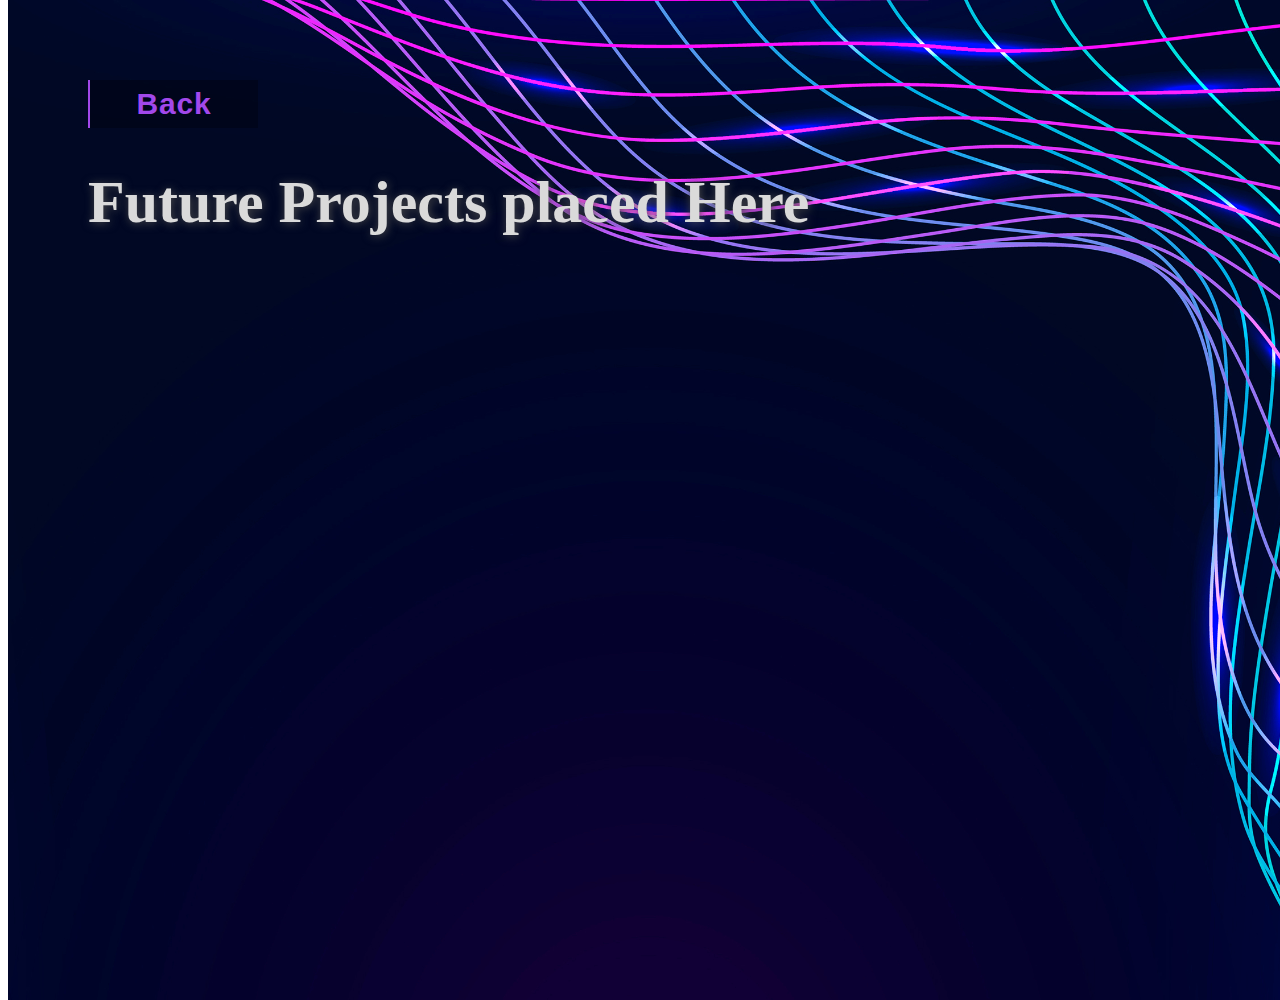
<file: projectEmtpy.html>
<!doctype html>
<html lang="en">

<head>
	<!-- Required meta tags -->
	<meta charset="utf-8">
	<meta name="viewport" content="width=device-width, initial-scale=1, shrink-to-fit=no">

	<!-- Bootstrap CSS -->
	<link rel="stylesheet" href="https://cdn.jsdelivr.net/npm/bootstrap@4.6.2/dist/css/bootstrap.min.css"
		integrity="sha384-xOolHFLEh07PJGoPkLv1IbcEPTNtaed2xpHsD9ESMhqIYd0nLMwNLD69Npy4HI+N" crossorigin="anonymous">
	<link rel="stylesheet" href="css/style.css">
	<link rel="stylesheet" href="css/projects.css">

	<title>Project 2</title>
</head>

<body>

	<!-- Sidebar -->
	<div id="sidebar" class="sidebar">
		<a href="javascript:void(0)" class="closebtn" onclick="closeNav()">&times;</a>
		<a href="index.html">Home</a>
		<a href="./index.html#about">About</a>
		<a href="./index.html#projects">My Projects</a>
		<a href="./index.html#contact">Contact</a>
	</div>

	<!-- Button to open the sidebar -->
	<button class="openbtn" onclick="openNav()">&#9776;</button>
	<div class="openbtnText">
		<h3>Menu</h3>
	</div>

	<div id="main">
		<div class="project-container">

			<div class="project-bg-container" style="height: 1000px;">
				<!--source: https://www.freepik.com/free-vector/neon-synthwave-border-dark-purple-blog-banner-template-vector_18236361.htm#fromView=keyword&page=35&position=30&uuid=2dfbd185-60bd-4b77-b1d2-3215a83444c7&new_detail=true-->
				<img class="project-bg" src="Images/project-bg.jpg">
			</div>

			<div style="padding: 80px;">
				<button class="button-59" onclick="window.location.href='index.html';" role="button">Back</button>

				<h1 class="centred project-title">Future Projects placed Here</h1>

			

			</div>

		</div>
	</div>

	<script src="js/javasScript.js"></script>

</body>

</html>
</file>
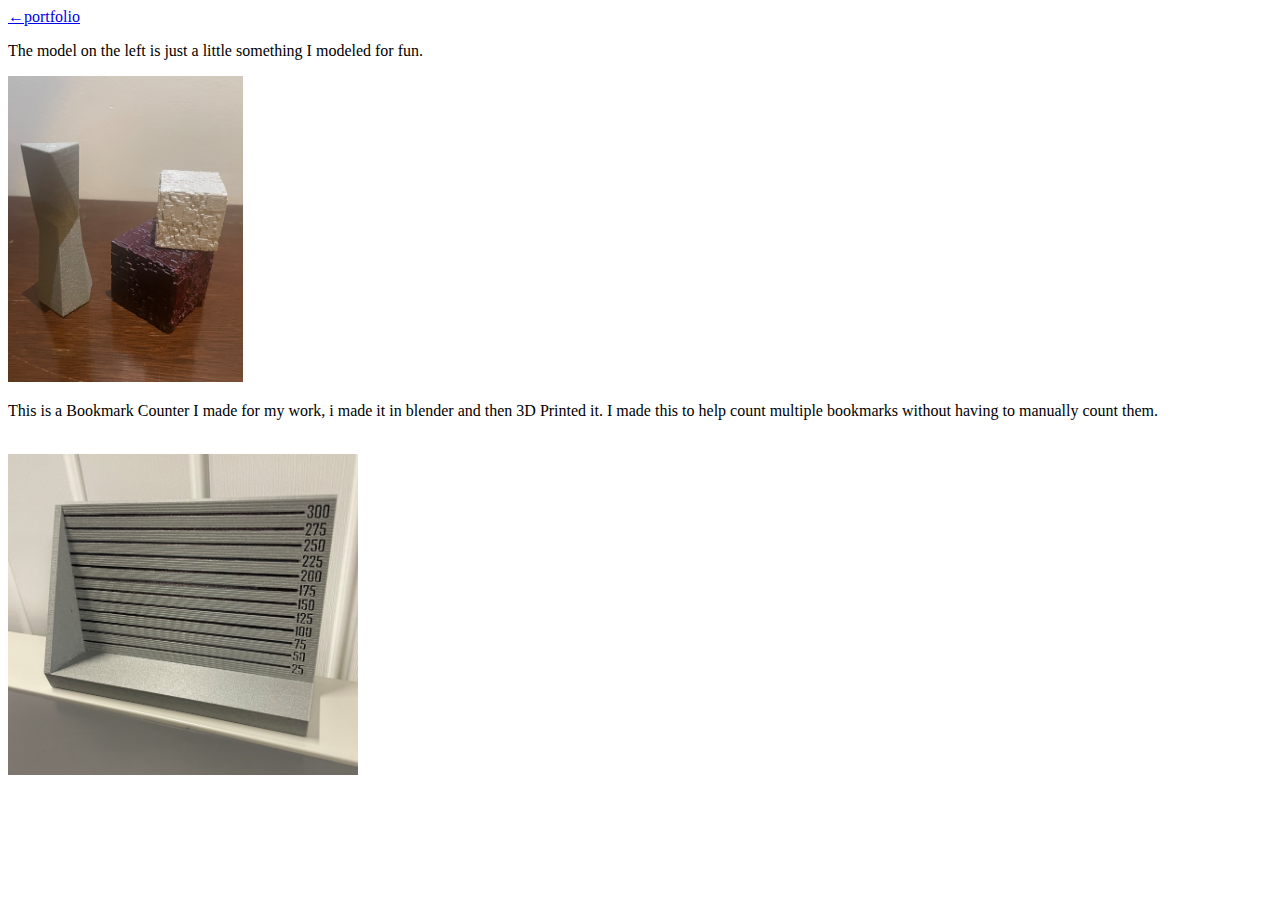
<file: projects.html>
<!DOCTYPE html>
<html lang="en">
<head>
    <meta charset="UTF-8">
    <meta name="viewport" content="width=device-width, initial-scale=1.0">
    <title>Personal Projects</title>
</head>
<body>
    <a href="portfolio.html">←portfolio</a>
    <p>The model on the left is just a little something I modeled for fun.</p>
    <img src="Photos/Diviner.jpg" height="306" width="235" alt="Diviner">
    <br>
    <p>This is a Bookmark Counter I made for my work, i made it in blender and then 3D Printed it. 
        I made this to help count multiple bookmarks without having to manually count them.
    </p><br>
    <img src="Photos/BookmarkCounter.jpg" height="321" width="350" alt="BookmarkCounter">
</body>
</html>
</file>
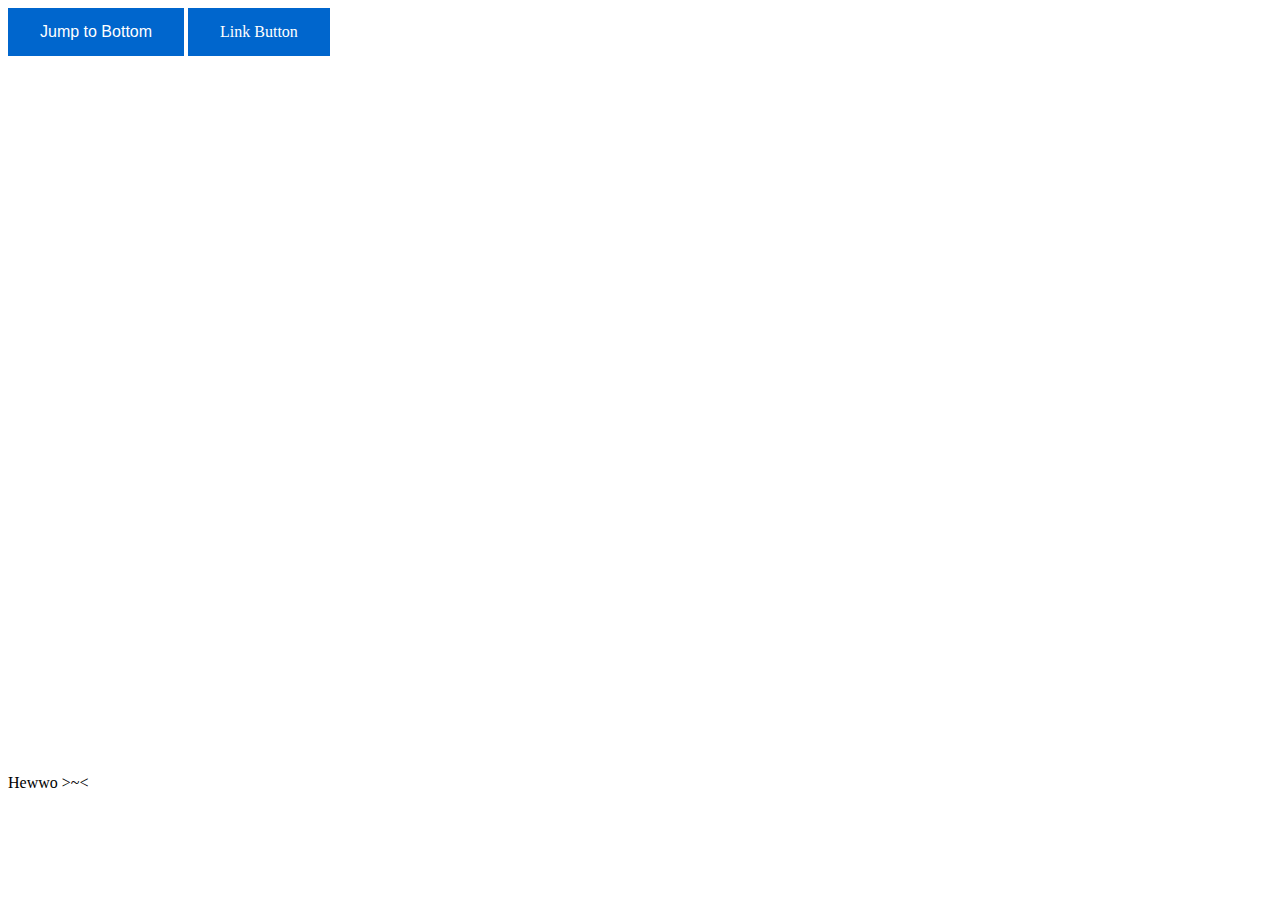
<file: test.html>
<!DOCTYPE html>
<html lang="en">
<head>
    <meta charset="UTF-8">
    <meta name="viewport" content="width=device-width, initial-scale=1.0">
    <link rel="stylesheet" href="test.css">
    <title>Document</title>
</head>
<body>
    <div>
        <button class="button">Jump to Bottom</button>
        <a href="#jump" class="button">Link Button</a>
    </div>
    <br>
    <br>
    <br>
    <br>
    <br>
    <br>
    <br>
    <br>
    <br>
    <br>
    <br>
    <br>
    <br>
    <br>
    <br>
    <br>
    <br>
    <br>
    <br>
    <br>
    <br>
    <br>
    <br>
    <br>
    <br>
    <br>
    <br>
    <br>
    <br>
    <br>
    <br>
    <br>
    <br>
    <br>
    <br>
    <br>
    <br>
    <br>
    <br>
    <div id="jump">
        <p>Hewwo >~<</p>
    </div>
</body>
</html>
</file>
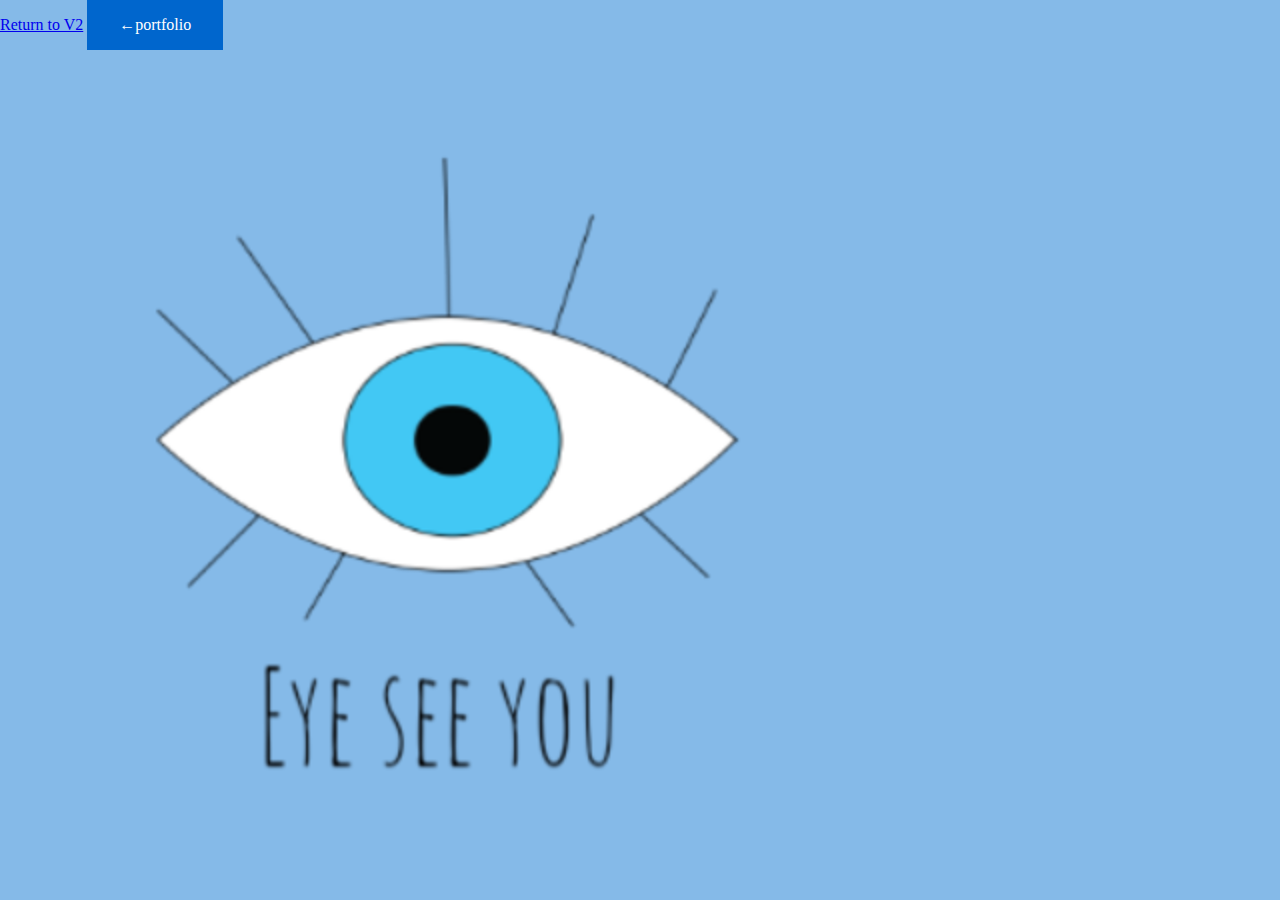
<file: OldSite/eyeseeyou.html>
<!DOCTYPE html>
<html lang="en">
<head>
    <meta charset="UTF-8">
    <meta name="viewport" content="width=device-width, initial-scale=1.0">
    <link rel="stylesheet" href="css/styleOld.css">
    <title>SecretIndex</title>
</head>
<body style="background-color: #85bae8; margin: 0;">
    <header>
        <a href="../index.html" id="leavebtn">Return to V2</a>
        <a href="indexOld.html" class="button">←portfolio</a>
    </header>
    <div class="gradient">   
        <img src="Photos/eyeseeyou.png" width="900" height="780" alt="me again" usemap="#workmap"><br>

        <map name="workmap">
            <area shape="rect" coords="0,0,900,780" alt="MyEye" href="indexOld.html">
        </map>
    </div>
</body>
</html>
</file>
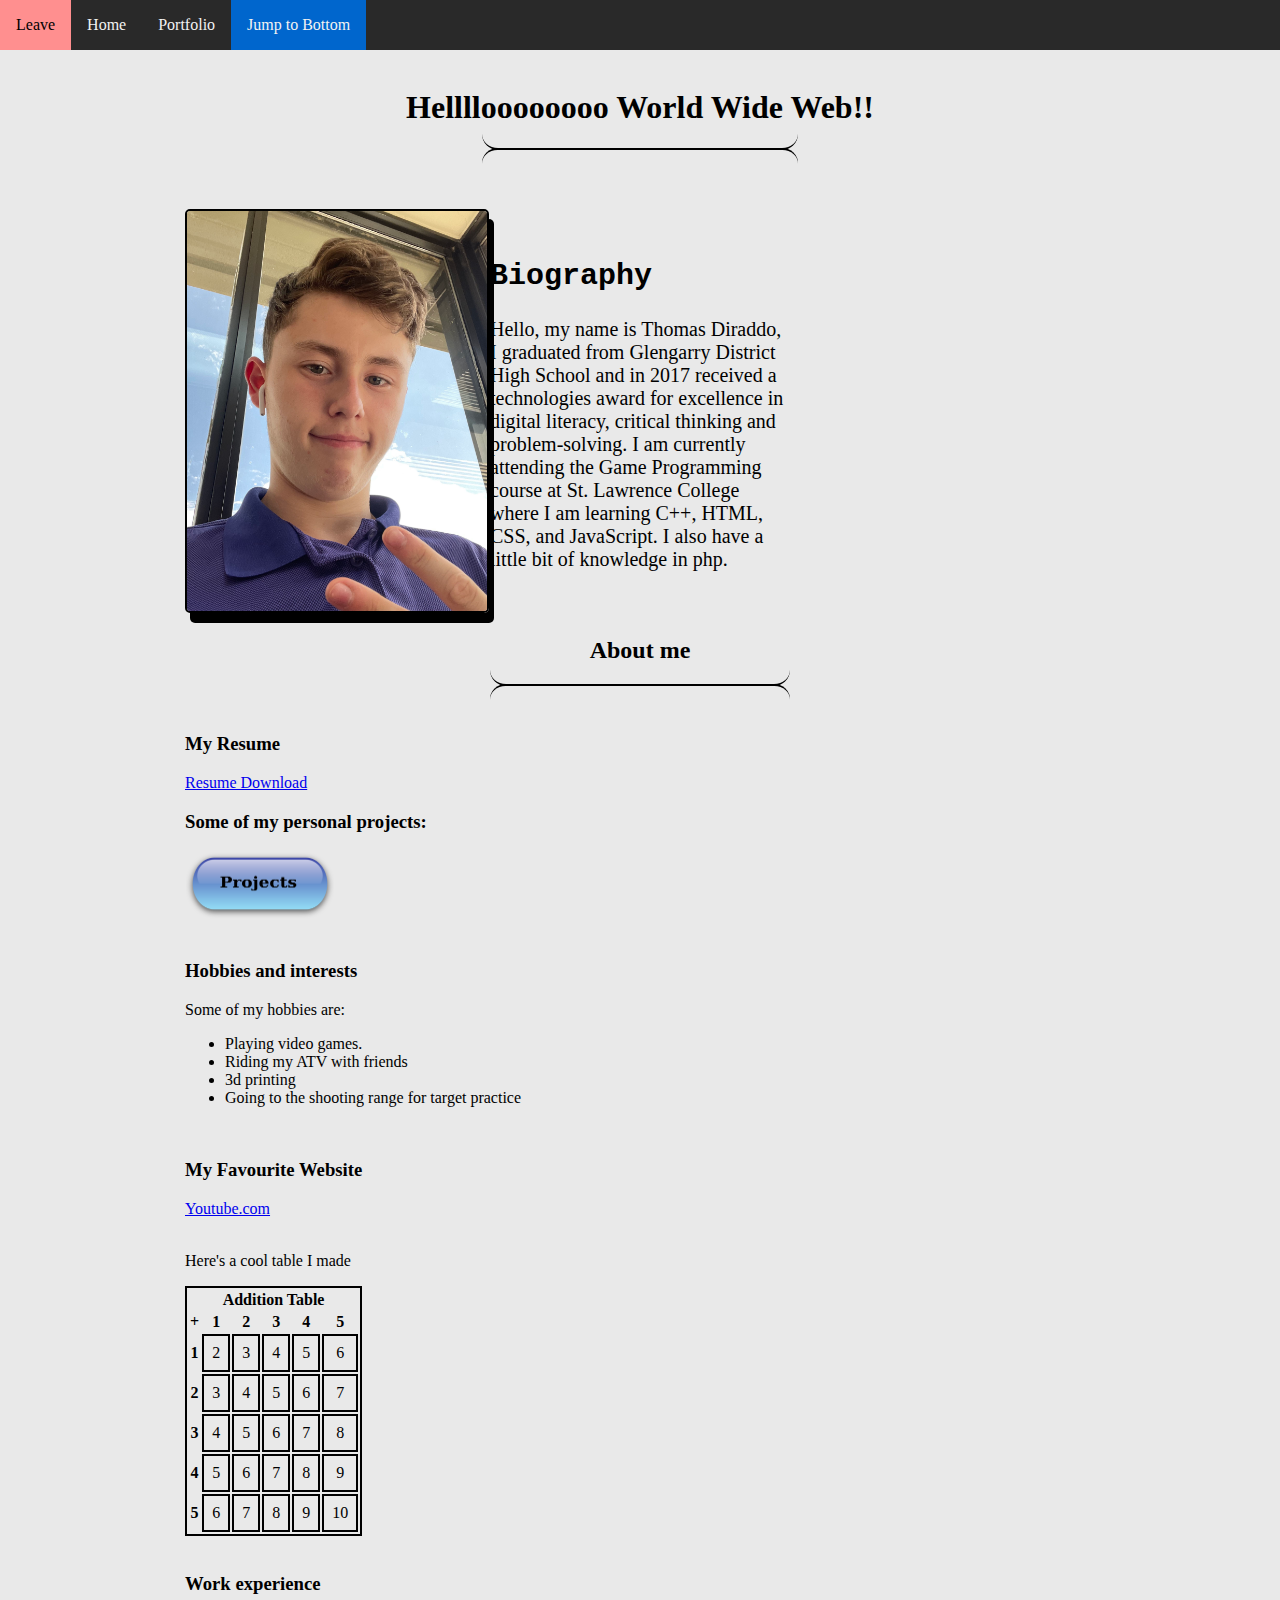
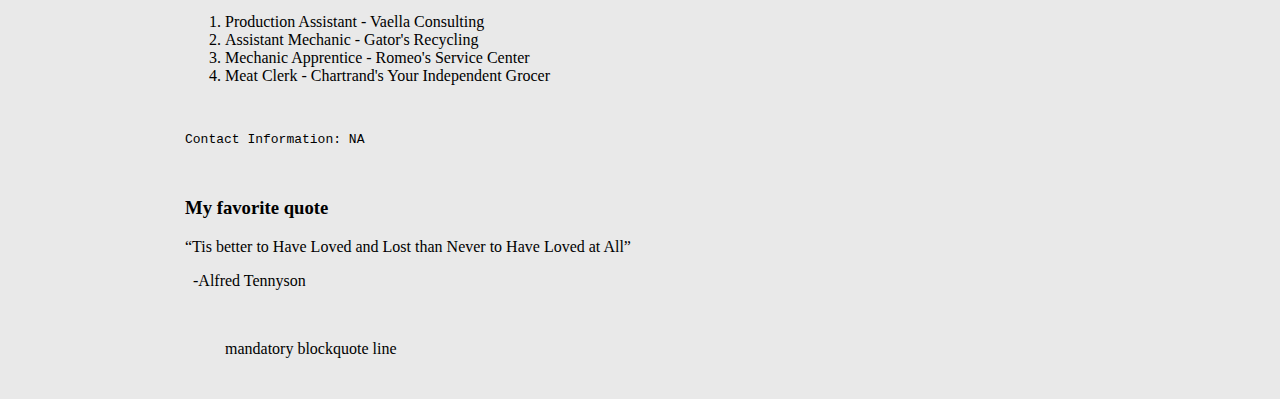
<file: OldSite/indexOld.html>
<!DOCTYPE html>
<html lang="en">

<head>
	<meta charset="UTF-8">
	<meta name="viewport" content="width=device-width, initial-scale=1.0">
	<link rel="icon" type="image/x-icon" href="Photos/favicon.PNG"> <!--My own tag-->
	<link rel="stylesheet" href="css/styleOld.css">
	<title>Toms Cove</title>
</head>

<body>
	<header>
		<!--Anchor to page-->
		<div class="navbar">
			<a href="../index.html" id="leavebtn">Leave</a>
			<a href="indexOld.html">Home</a>
			<a href="portfolio.html">Portfolio</a>
			<a href="#Weirds" class="button">Jump to Bottom</a>
		</div>
	</header>

	<div class="content">
		<br> <!--fixes weird visual glitch-->
		<h1 style="text-align: center;">Helllloooooooo World Wide Web!!</h1>
		<hr>
		<div class="main">
			<div class="container">
				<div class="image">
					<img class="border shadow" style="border: 2px solid; color: black;" src="Photos/me.jpg" width="306"
						height="414" alt="picture of me" usemap="#workmap">
					<map name="workmap">
						<area shape="circle" coords="134,164,25" alt="MyEye" href="eyeseeyou.html">
					</map>
				</div>
				<div class="text">
					<h2 id="fancyfont">Biography</h2>
					<p>
						Hello, my name is Thomas Diraddo, I graduated from Glengarry District High School and in 2017
						received
						a technologies award for excellence in digital literacy, critical thinking and problem-solving.
						I am currently attending the Game Programming course at St. Lawrence College where I am learning
						C++, HTML, CSS, and JavaScript.
						I also have a little bit of knowledge in php.
					</p>
				</div>
			</div>

			<h2 style="text-align: center;">About me</h2>
			<hr>

			<div class="resume">
				<h3>My Resume</h3>
				<a href="Thomas_Diraddo_Resume.docx">Resume Download</a><br>
			</div>

			<div class="projects">
				<h3>Some of my personal projects:</h3>
				<img src="Photos/project-button.png" width="150" height="67" alt="project redirect button"
					usemap="#project">
				<map name="project">
					<area shape="rect" coords="0,0,150,67" alt="project-button" href="portfolio.html">
				</map>
				<br><br>
			</div>

			<div class="hobbies">
				<h3>Hobbies and interests</h3>
				<p>Some of my hobbies are:</p>
				<ul>
					<li>Playing video games.</li>
					<li>Riding my ATV with friends</li>
					<li>3d printing</li>
					<li>Going to the shooting range for target practice</li>
				</ul>
				<br>
			</div>

			<div class="favWebsite">
				<h3>My Favourite Website</h3>
				<a href="https://www.youtube.com" target="_blank">Youtube.com</a>
				<br><br>
			</div>

			<div class="table">
				<p>Here's a cool table I made</p>
				<table style="border: 2px black solid;">
					<tr>
						<th colspan="6">Addition Table</th>
					</tr>
					<tr>
						<th>+</th>
						<th>1</th>
						<th>2</th>
						<th>3</th>
						<th>4</th>
						<th>5</th>
					</tr>
					<tr>
						<th>1</th>
						<td>2</td>
						<td>3</td>
						<td>4</td>
						<td>5</td>
						<td>6</td>
					</tr>
					<tr>
						<th>2</th>
						<td>3</td>
						<td>4</td>
						<td>5</td>
						<td>6</td>
						<td>7</td>
					</tr>
					<tr>
						<th>3</th>
						<td>4</td>
						<td>5</td>
						<td>6</td>
						<td>7</td>
						<td>8</td>
					</tr>
					<tr>
						<th>4</th>
						<td>5</td>
						<td>6</td>
						<td>7</td>
						<td>8</td>
						<td>9</td>
					</tr>
					<tr>
						<th>5</th>
						<td>6</td>
						<td>7</td>
						<td>8</td>
						<td>9</td>
						<td>10</td>
					</tr>
				</table>
			</div>
			<br>
			<div class="work">
				<h3>Work experience</h3>
				<ol id="coolbeans">
					<li>Production Assistant - Vaella Consulting</li>
					<li>Assistant Mechanic - Gator's Recycling</li>
					<li>Mechanic Apprentice - Romeo's Service Center</li>
					<li>Meat Clerk - Chartrand's Your Independent Grocer</li>
				</ol>
			</div>
			<br>
			<div id="Weirds">
				<pre>Contact Information: NA</pre><br>
				<h3>My favorite quote</h3>
				<q>Tis better to Have Loved and Lost than Never to Have Loved at All</q>
				<p>&nbsp;&nbsp;-Alfred Tennyson</p><br>
				<blockquote>mandatory blockquote line</blockquote>
			</div>
		</div>
	</div>
</body>
</html>
</file>
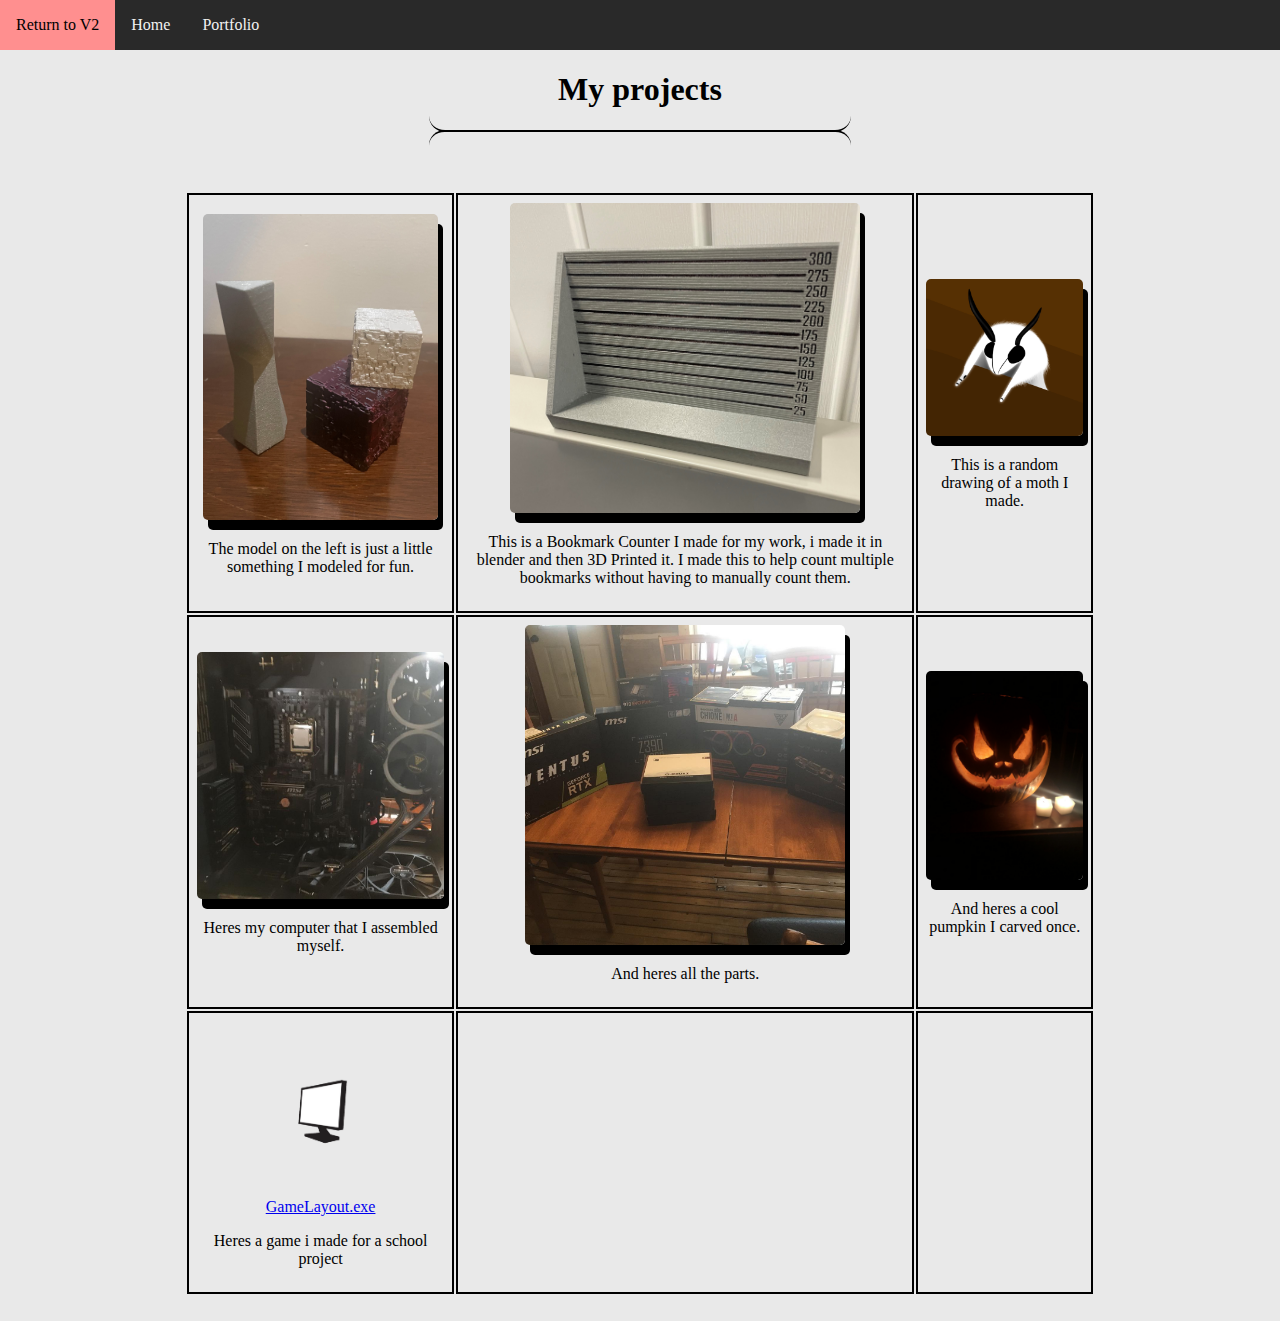
<file: OldSite/portfolio.html>
<!DOCTYPE html>
<html lang="en">
<head>
    <meta charset="UTF-8">
    <meta name="viewport" content="width=device-width, initial-scale=1.0">
    <link rel="stylesheet" href="css/styleOld.css">
    <title>Personal Projects</title>
</head>
<body>
    <header>
		<div class="navbar">
			<a href="../index.html" id="leavebtn">Return to V2</a>
			<a href="indexOld.html">Home</a>
			<a href="portfolio.html">Portfolio</a>
		</div>
	</header>
    <div>
        <h1 style="text-align: center;">My projects</h1>
        <hr>
        <div>
			<div class = "content">
				<div class="main projectTable">
					<table>
						<tr>
							<td>
								<img class="border shadow" src="Photos/Diviner.jpg" height="306" width="235" alt="Diviner">
								<p>The model on the left is just a little something I modeled for fun.</p>
							</td>
							<td>
								<img class="border shadow" src="Photos/BookmarkCounter.jpg" height="321" width="350" alt="BookmarkCounter">
								<p>
									This is a Bookmark Counter I made for my work, i made it in blender and then 3D Printed it. 
									I made this to help count multiple bookmarks without having to manually count them.
								</p>
							</td>
							<td>
								<img class="border shadow" src="Photos/Drawing.JPG" height="321" width="350" alt="Drawing">
								<p>This is a random drawing of a moth I made.</p>
							</td>
						</tr>
						<tr>
							<td>
								<img class="border shadow" src="Photos/PcInside.jpg" height="321" width="335" alt="Drawing">
								<p>Heres my computer that I assembled myself. </p>
							</td>
							<td>
								<img class="border shadow" src="Photos/PcParts.jpg" height="321" width="320" alt="Drawing">
								<p>And heres all the parts.</p>
							</td>
							<td>
								<img class="border shadow" src="Photos/Pumpkin.jpg" height="421" width="350" alt="Drawing">
								<p>And heres a cool pumpkin I carved once.</p>
							</td>
						</tr>
						<tr>
							<td>
								<img src="Photos/monitor.PNG" height="400" width="400" alt="logo">
								<a href="GameLayout.exe">GameLayout.exe</a><br>
								<p>Heres a game i made for a school project</p>
							</td>
							<td>
							</td>
							<td>
							</td>
						</tr>
					</table>
				</div>
			</div>
        </div>
    </div>
</body>
</html>
</file>
<file: css/style.css>
hr {
    overflow: visible;
    height: 29px;
	width: 33%;
    border-style: solid;
    border-color: black;
    border-width: 2px 0 0 0;
    border-radius: 20px;
}
hr:before {
    display: block;
    content: "";
    height: 30px;
    margin-top: -32px;
    border-style: solid;
    border-color: black;
    border-width: 0 0 2px 0;
    border-radius: 20px;
}

.shadow {
	box-shadow: 5px 10px;
}

.border {
	border-radius: 5px;
}

.jump {
	padding: 16px;
	width: 104px;
	background-color: rgb(0, 102, 205);
}

.jump:active {
	background-color: rgb(0, 77, 154);
}

header {
    width: 100%;
    height: 50px;
    background-color: rgb(0, 128, 255);
	/*background-image: linear-gradient(to top, rgba(255,0,0,0), rgba(26,55,173,1));*/
}

#fancyfont {
	font-family: "Lucida Console", "Courier New", monospace;
}

.main {
	margin: 25px 25px 0px 25px;
	padding-bottom: 25px;
}

.gradient {
	background-image: linear-gradient(to top, rgba(41, 79, 229), #85bae8);
}

.container {
	display: grid;
	align-items: center; 
	grid-template-columns: 1fr 1fr 1fr;
	column-gap: 5px;
}

.image {
	max-width: 100%;
	max-height:100%;
}
  
.text {
	font-size: 20px;
}

td {
	text-align: center;
	border: 2px black solid;
	padding: 8px;
}
</file>
<file: css/projects.css>
.project-header + ul > li, p.description + ul > li, .description {
  font-size: 25px; line-break: strict;
}

.project-header + .description 
{
  padding-left: 10px;
}

.project-title {
  color: #dadada; font-size: 60px; text-shadow: 1px 1px 10px #4a4a4a; margin-bottom: 80px;
}

.project-subtitle {
  color: #dadada; font-size: 40px; text-shadow: 1px 1px 10px #4a4a4a; margin-bottom: 30px;
}

.project-header {
  color: #dadada; font-size: 32px; text-shadow: 1px 1px 10px #4a4a4a; margin-bottom: 30px;
}

li, p {color: #dadada;}

.project-container {
	width: 100%; position: absolute; top: 0; z-index: 0;
}

.project-bg-container {
    position: absolute; top: 0; left: 0; width: 100%; height: 100%; overflow: hidden; z-index: -1;
}

.project-bg {
	width: 100%; z-index: -100; position: absolute; height: auto; object-fit: cover; object-position: center; z-index: -1;
}

.back-button {
  display: inline-block;
  width: 200px; 
  height: 60px; 
  text-align: center; 
  font-size: 1.5rem; 
  color: black;
  background-color: rgb(213, 213, 213); 
  text-decoration: none; 
  border: 2px solid black; 
  transition: background-color 0.3s ease, color 0.3s ease; 
  position: relative;
  align-content: center;
  z-index: 2;
}

.back-button:hover {
  background-color: rgba(0, 0, 0, 0.335); 
  color: white; 
  text-decoration: none;
}


.button-59 {
  align-items: center;
  background-color: #00000042;
  border: none;
  border-left: 2px solid #a248eb;
  
  color: #a248eb;
  cursor: pointer;
  display: inline-flex;
  fill: #000;
  font-family: Inter,sans-serif;
  font-size: 30px;
  font-weight: 600;
  height: 48px;
  justify-content: center;
  letter-spacing: .8px;
  line-height: 24px;
  min-width: 140px;
  outline: 0;
  padding: 0 17px;
  text-align: center;
  text-decoration: none;
  transition: all .3s;
  user-select: none;
  -webkit-user-select: none;
  touch-action: manipulation;
  font-family: Impact, sans-serif;
}


.button-59:hover {
  border-color: rgb(98, 0, 255);
  color: rgb(98, 0, 255);
  fill: rgb(98, 0, 255);
}

.button-59:active {
  border-color: #06f;
  color: #06f;
  fill: #06f;
}

@media (min-width: 768px) {
  .button-59 {
    min-width: 170px;
  }
}

.project-colour-bar {
  background: rgb(244,0,255);
  background: linear-gradient(90deg, rgba(244,0,255,1) 0%, rgba(153,0,255,1) 50%, rgba(0,125,255,1) 100%);
  height: 5px; width: 100%;
}





/* Gallery container */
.gallery-container {
  position: relative;
  width: 80%;
  max-width: 800px;
  margin: auto;
  overflow: hidden;
  aspect-ratio: 16 / 14;
  height: auto;
  display: flex;
  justify-content: center;
  align-items: center;
}

.gallery {
  display: flex;
  transition: transform 0.5s ease-in-out;
}

.slide {
  min-width: 100%;
  box-sizing: border-box;
  display: flex;
  align-items: center;
  justify-content: center;
  overflow: hidden;
}

.video-slide {
  width: 100%;
  height: 100%;
  object-fit: contain; 
  background-color: black; 
}

.slide img {
  width: 100%;
  height: 100%;
  object-fit: contain;
}

.arrow {
  position: absolute;
  top: 50%;
  transform: translateY(-50%);
  background-color: rgba(0, 0, 0, 0.5);
  color: white;
  border: none;
  padding: 10px;
  cursor: pointer;
  font-size: 24px;
  z-index: 1000;
}

.arrow.left {
  left: 10px;
}

.arrow.right {
  right: 10px;
}

.dots {
  text-align: center;
  position: absolute;
  bottom: 10px;
  width: 100%;
}

.dot {
  height: 12px;
  width: 12px;
  margin: 5px;
  background-color: rgba(0, 0, 0, 0.5);
  border-radius: 50%;
  display: inline-block;
  cursor: pointer;
}

.dot.active {
  background-color: white;
}
</file>
<file: test.css>
.button {
    background-color: rgb(0, 102, 205);
    border: none;
    color: white;
    padding: 15px 32px;
    text-align: center;
    text-decoration: none;
    display: inline-block;
    font-size: 16px;
  }
</file>
<file: OldSite/css/styleOld.css>
hr {
    overflow: visible;
    height: 29px;
	width: 33%;
    border-style: solid;
    border-color: black;
    border-width: 2px 0 0 0;
    border-radius: 20px;
}
hr:before {
    display: block;
    content: "";
    height: 30px;
    margin-top: -32px;
    border-style: solid;
    border-color: black;
    border-width: 0 0 2px 0;
    border-radius: 20px;
}

body {
  margin: 0;
  background-color:#e9e9e9;
}

/*.gradient {
  background-color:#78787892;
	background-image: linear-gradient(to top, rgba(41, 79, 229), #85bae8)
}*/

img {
	max-width: 100%;
	height: auto;
  }

.shadow {
	box-shadow: 5px 10px;
}

.border {
	border-radius: 5px;
}

.content {
  max-width: 75%;
  margin: auto;
}

header {
    width: 100%;
    height: 50px;
}

#fancyfont {
	font-family: "Lucida Console", "Courier New", monospace;
}

.main {
	margin: 25px 25px 0px 25px;
	padding-bottom: 25px;
}

.container {
	display: grid;
	align-items: center; 
	grid-template-columns: 1fr 1fr 1fr;
	column-gap: 5px;
}

.image {
	max-width: 100%;
	max-height:100%;
}
  
.text {
	font-size: 20px;
}

td {
	text-align: center;
	border: 2px black solid;
	padding: 8px;
}

.button {
  background-color: rgb(0, 102, 205);
  border: none;
  color: white;
  padding: 16px 32px;
  text-align: center;
  text-decoration: none;
  display: inline-block;
  font-size: 16px;
}

input {
  border-color: black;
  border: 3px;
}

/* The navigation bar */
.navbar {
  overflow: hidden;
  background-color: #292929;
  position: fixed; /* Set the navbar to fixed position */
  top: 0; /* Position the navbar at the top of the page */
  width: 100%; /* Full width */
}

/* Links inside the navbar */
.navbar a {
  float: left;
  display: block;
  color: #f2f2f2;
  text-align: center;
  padding: 16px 16px;
  text-decoration: none;
}

/* Change background on mouse-over */
.navbar a:hover {
  background: #ddd;
  color: black;
}

#leavebtn:hover {
  background: #ff8f8f;
  color: black;
}


/* Main content */
.main {
  margin-top: 30px; /* Add a top margin to avoid content overlay */
}
</file>
